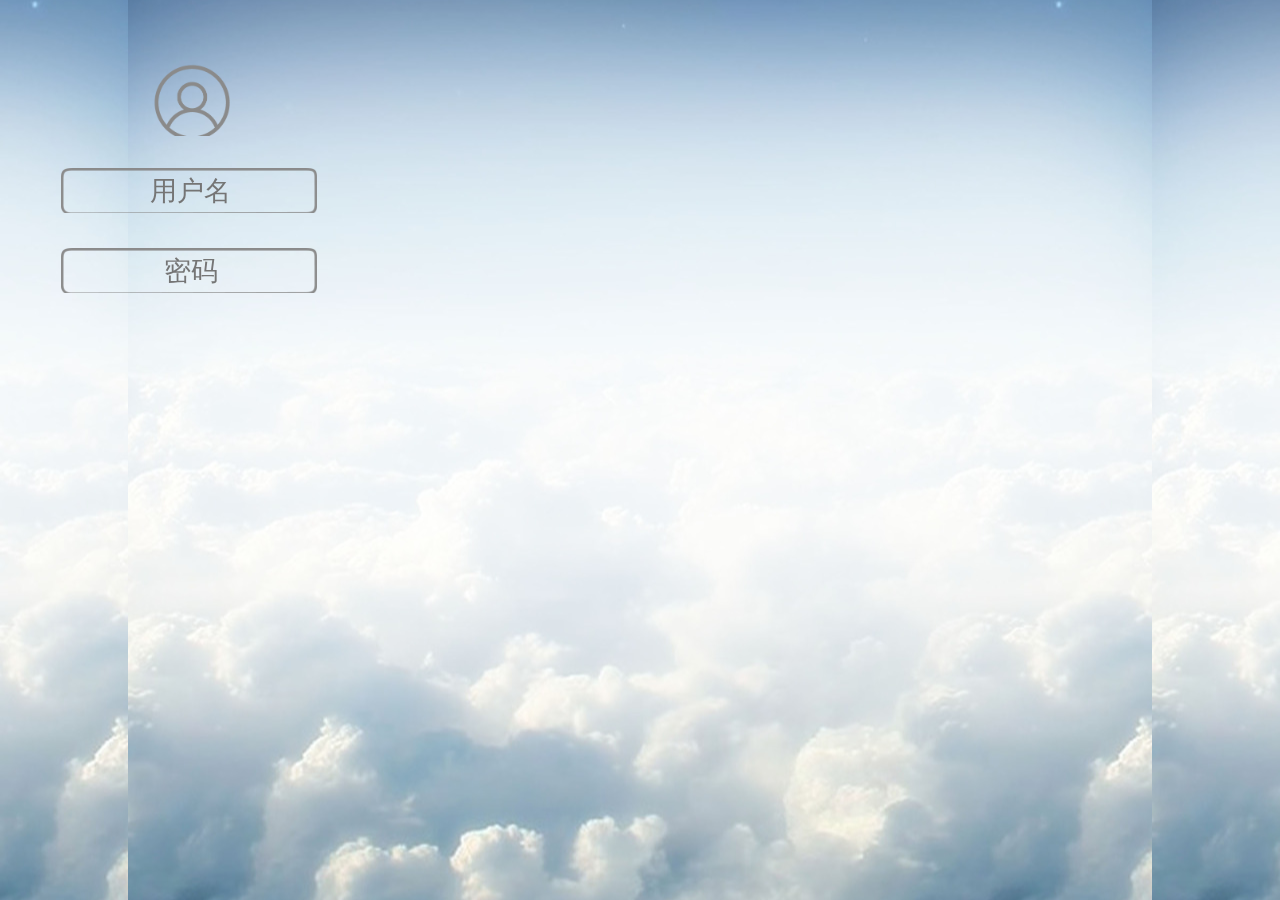
<file: login.html>
<!DOCTYPE html>
<html>

	<head>
		<meta charset="UTF-8">
		<meta http-equiv="X-UA-Compatible" content="IE=11,IE=10,IE=9,IE=8">
		<meta name="viewport" content="width=device-width, initial-scale=1.0, user-scalable=0, minimum-scale=1.0, maximum-scale=1.0">
		<meta name="apple-mobile-web-app-title" content="我的网站">
		<meta http-equiv="Cache-Control" content="no-siteapp">
		<meta name="keywords" content="" />
		<meta name="description" content=" " />
		<script src="js/jquery-1.8.3.js"></script>
		<title>用户登录</title>
		<style>
			.html body {
				-webkit-overflow-scrolling: touch;
			}
			
			.bg_cla {
				position: fixed;
				background-image: url(images/login_images/login_bg.jpg);
				background-position: center;
			}
			
			.login_cla_icon {
				position: relative;
				top: 3rem;
				z-index: 2;
				background: url(images/login_images/login_icon.png);
				height: 5rem;
				width: 5rem;
				left: 9rem;
				background-size: cover;
			}
			
			.login_input {
				position: absolute;
				background: url(images/login_images/login_input.png);
				height: 2.8rem;
				width: 16rem;
				background-size: cover;
			}
			
			.code{
				background-color: transparent;
				font-size: 1.7em;
				border: 0;
				outline: none;
				width: 100%;
				height: 100%;
				text-align: center;
			}
		</style>
	</head>

	<body class="bg_cla">
	<!--登录-->
		<div class="login_cla_icon"></div>
		<div class="login_form" style="position: relative;top: -12em;">
			<div class="login_input user" style="top: 17rem;left: 3.3rem;">
				<input  class="login_form code" placeholder="用户名" onfocus="$(this).style.borderBottomColor = "green" maxlength="13""/>
			</div>
			<div class="login_input password" style="top: 22rem;left: 3.3rem;">
				<input  class="login_form code" placeholder="密码" type="password" maxlength="13"/>
			</div>
		</div>
		<!--注册-->
		
		<!--切换登录与注册-->
		
	</body>

</html>
</file>
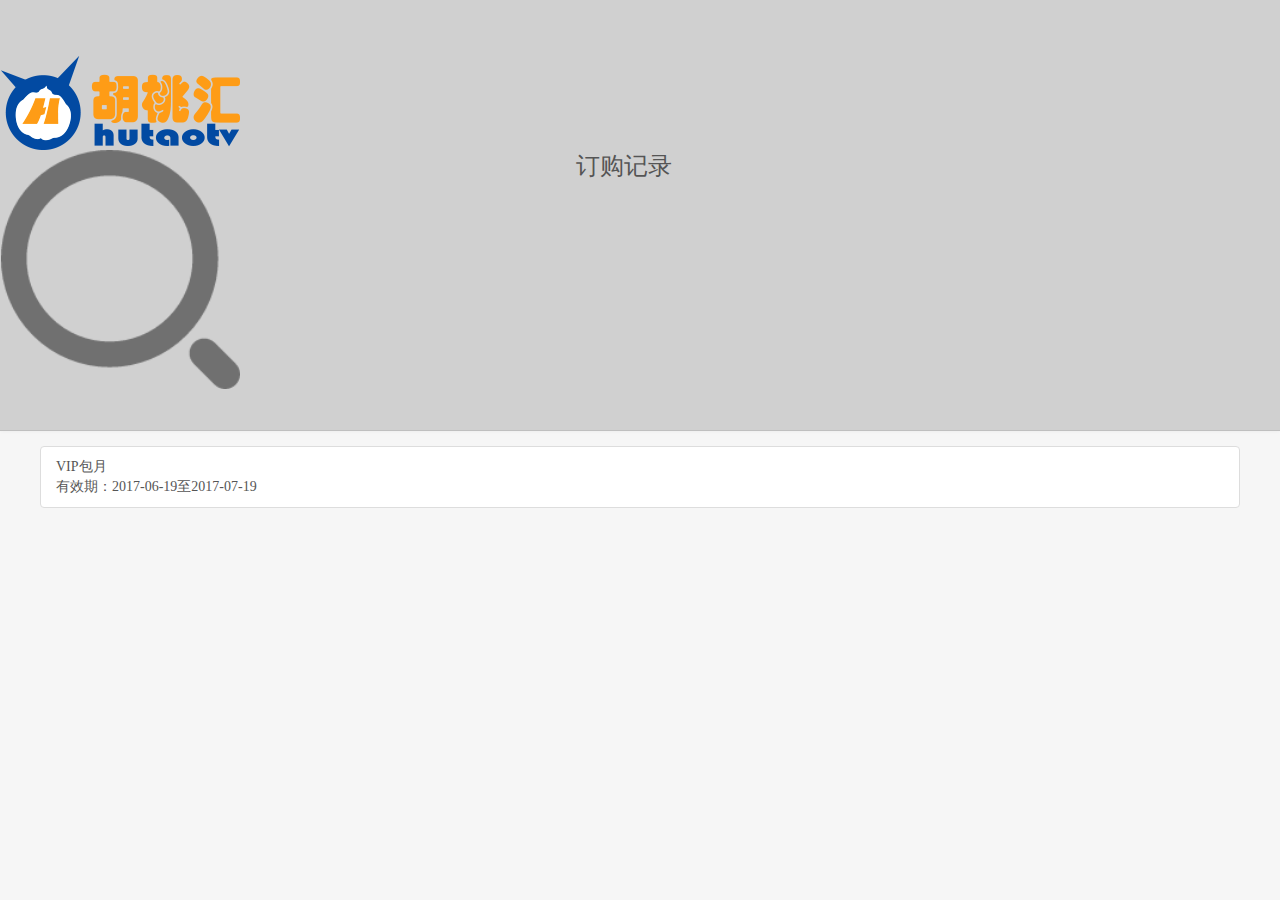
<file: orderRecord.html>
<!DOCTYPE HTML>
<html>

	<head>
		<meta charset="UTF-8">
		<link rel="dns-prefetch" href="//apps.bdimg.com">
		<meta http-equiv="X-UA-Compatible" content="IE=11,IE=10,IE=9,IE=8">
		<meta name="viewport" content="width=device-width, initial-scale=1.0, user-scalable=0, minimum-scale=1.0, maximum-scale=1.0">
		<meta name="apple-mobile-web-app-title" content="我的网站">
		<meta http-equiv="Cache-Control" content="no-siteapp">
		<meta name="keywords" content="我的网站" />
		<meta name="description" content="我的网站 " />
		<title>我的网站</title>
		<link rel='stylesheet' id='_bootstrap-css' href='skin/ecms082/css/bootstrap.min.css' type='text/css' media='all' />
		<link rel='stylesheet' id='_fontawesome-css' href='skin/ecms082/css/font-awesome.min.css' type='text/css' media='all' />
		<link rel='stylesheet' id='_main-css' href='skin/ecms082/css/main.css' type='text/css' media='all' />
		<script type='text/javascript' src='skin/ecms082/js/jquery.min.js'></script>
		<link rel="shortcut icon" href="skin/ecms082/images/favicon.ico">
		<script src="js/jquery-1.8.3.js"></script>
		<script src="js/base-loading.js"></script>
		<script src="js/config.js"></script>
		<script type="text/javascript" src="js/fakeLoader.min.js"></script>
		<link rel="stylesheet" href="css/fakeLoader.css" />
		<link rel="stylesheet" href="css/swiper.min.css">
		<!--<script src="js/jquery-1.10.1.min.js"></script>-->
		<script src="js/swiper.min.js"></script>
	</head>
	<style>
		* {
			margin: 0;
			padding: 0;
		}
		
		#topNav {
			width: 100%;
			overflow: hidden;
			font: 16px/32px hiragino sans gb, microsoft yahei, simsun;
			border-bottom: 1px solid #f8f8f8;
		}
		
		#topNav .swiper-slide {
			padding: 0 5px;
			letter-spacing: 2px;
			width: 3em;
			text-align: center;
		}
		
		#topNav .swiper-slide span {
			transition: all .3s ease;
			display: block;
			width: auto;
			display: inline-block !important;
			display: inline;
		}
		
		#topNav .active span {
			transform: scale(1.1);
			color: #D2620B;
			border-bottom: 3px solid #D2620B;
		}
		
		img {
			width: 100%;
			line-height: 0;
		}
		
		.user_info {
			position: absolute;
			font-family: "微软雅黑";
			font-size: 1.7em;
			left: 45%;
		}
	</style>

	<body class="home blog" style="width: 100%;">
		<header class="header">
			<nav class="navbar">
				<div class="navbar-header">
					<div class="logo">
						<img src="images/index/logo_icon.png" />
					</div>
					<div class="user_info">
						订购记录
					</div>
					<div class="user_icon" onclick="toggle()>                                                                                                                                                                                                                                                                                                                                                                                                                                                                                                                                                                                                                                                                                                                                                                                                                                                                                                                                                                                                                                                                                                                                                                                                                                                                                                                                                                                                                                                                  con" name="search" onclick="toggle()">
						<img src="images/index/search_icon.png" />
					</div>
				</div>
				<div class="d1" id="d1" style="display: none;">
					<form>
						<input type="text" placeholder="搜索从这里开始..." id="searchVal">
						<button type="button" onclick="gotoSearch()"></button>
					</form>
				</div>
			</nav>

		</header>
		<div class="container" id="recordData">
			<ul class="list-group">
			    <li class="list-group-item">VIP包月<br>有效期：2017-06-19至2017-07-19</li>
			    
			</ul>
		</div>
		
	<script>
		
	</script>
	</body>

</html>
</file>
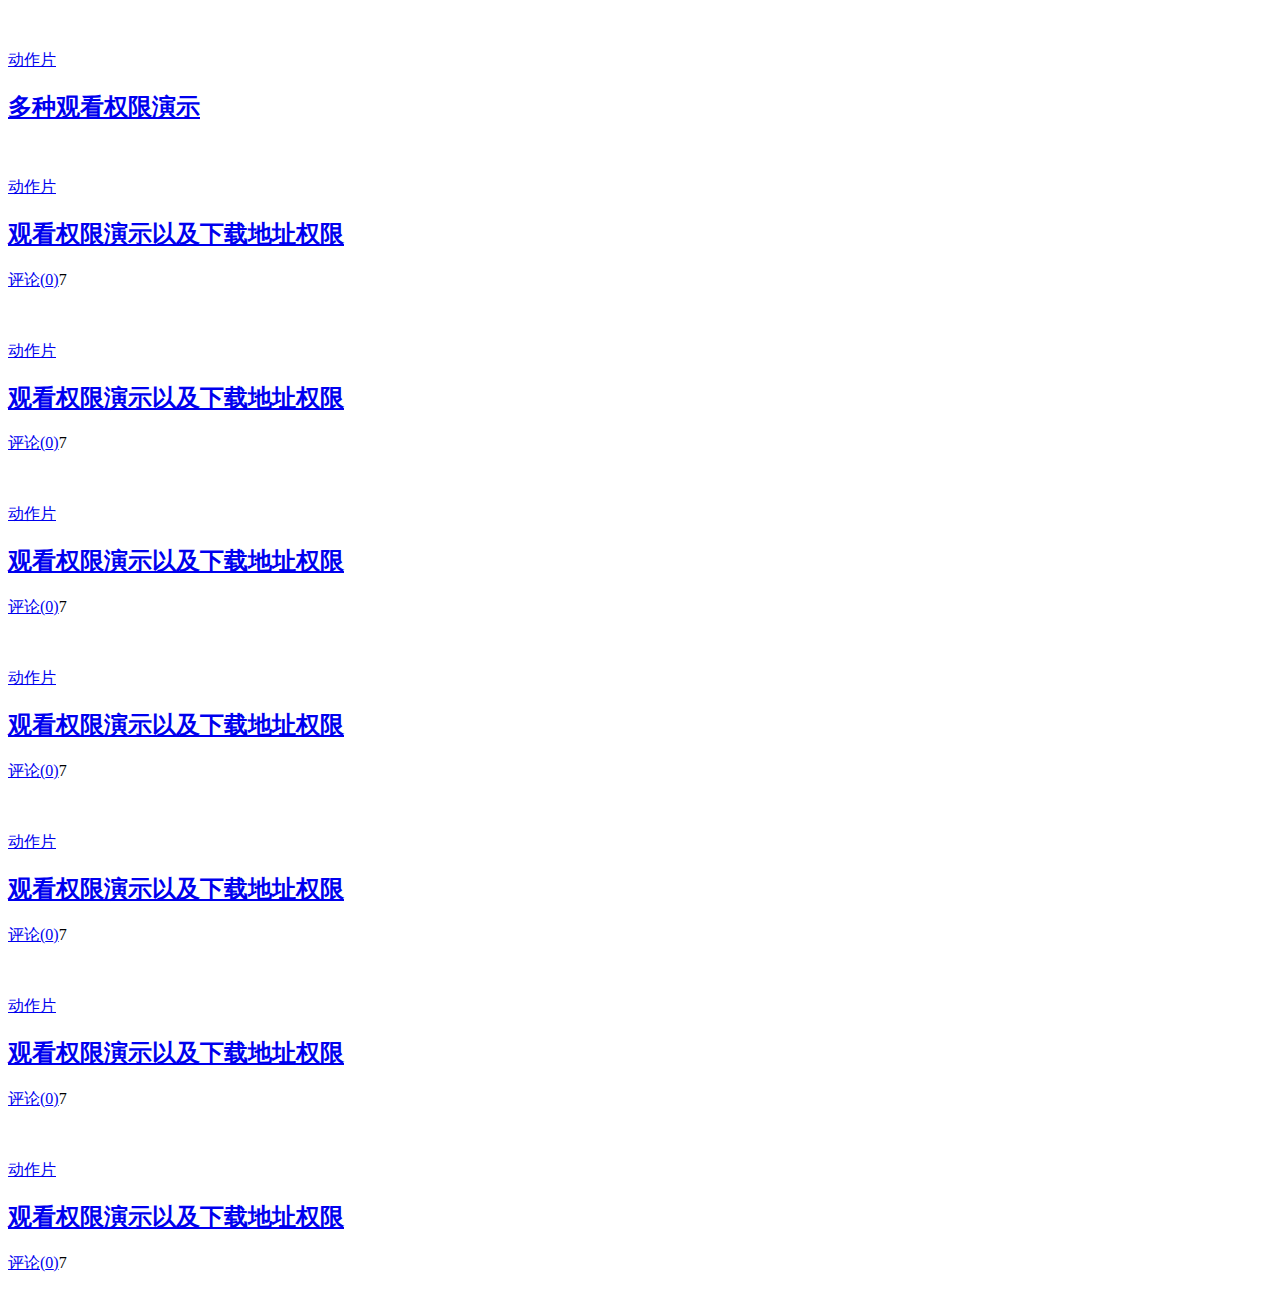
<file: save.html>
<!DOCTYPE html>
<html>
	<head>
		<meta charset="UTF-8">
		<title></title>
	</head>
	<body>
	<article class="excerpt">
						<p class="image-container">
							<a class="focus" href="vodPlay.html"><img data-src="e/data/tmp/titlepic/9b399f37f152cf5fbb8d6327712437ca.jpg" class="thumb" id="imgrow0cla0"></a>
						</p>
						<header>
							<a class="cat" href="vodPlay.html">动作片<i></i></a>
							<h2><a href="vodPlay.html" title="多种观看权限演示" id="titrow0cla0">多种观看权限演示</a></h2>
						</header>
							<!--<a class="pc" href="vodPlay.html"><i class="fa fa-comments-o"></i>评论(<span class="ds-thread-count" data-thread-key="21" data-count-type="comments">0</span>)</a><span class="pv ding"><i class="fa fa-heart"></i>14</span></p>-->
					</article>
					<article class="excerpt">
						<p class="image-container">
							<a class="focus" href="vodPlay.html"><img data-src="e/data/tmp/titlepic/ce2d03415afb6f4604ae9ee11552a4b0.jpg" class="thumb"></a>
						</p>
						<header>
							<a class="cat" href="vodPlay.html">动作片<i></i></a>
							<h2><a href="vodPlay.html" title="观看权限演示以及下载地址权限">观看权限演示以及下载地址权限</a></h2>
						</header>
							<a class="pc" href="vodPlay.html"><i class="fa fa-comments-o"></i>评论(<span class="ds-thread-count" data-thread-key="22" data-count-type="comments">0</span>)</a><span class="pv ding"><i class="fa fa-heart"></i>7</span></p>
					</article>
					<article class="excerpt">
						<p class="image-container">
							<a class="focus" href="vodPlay.html"><img data-src="e/data/tmp/titlepic/ce2d03415afb6f4604ae9ee11552a4b0.jpg" class="thumb"></a>
						</p>
						<header>
							<a class="cat" href="vodPlay.html">动作片<i></i></a>
							<h2><a href="vodPlay.html" title="观看权限演示以及下载地址权限">观看权限演示以及下载地址权限</a></h2>
						</header>
							<a class="pc" href="vodPlay.html"><i class="fa fa-comments-o"></i>评论(<span class="ds-thread-count" data-thread-key="22" data-count-type="comments">0</span>)</a><span class="pv ding"><i class="fa fa-heart"></i>7</span></p>
					</article>
					<article class="excerpt">
						<p class="image-container">
							<a class="focus" href="vodPlay.html"><img data-src="e/data/tmp/titlepic/ce2d03415afb6f4604ae9ee11552a4b0.jpg" class="thumb"></a>
						</p>
						<header>
							<a class="cat" href="vodPlay.html">动作片<i></i></a>
							<h2><a href="vodPlay.html" title="观看权限演示以及下载地址权限">观看权限演示以及下载地址权限</a></h2>
						</header>
							<a class="pc" href="vodPlay.html"><i class="fa fa-comments-o"></i>评论(<span class="ds-thread-count" data-thread-key="22" data-count-type="comments">0</span>)</a><span class="pv ding"><i class="fa fa-heart"></i>7</span></p>
					</article>
					<article class="excerpt">
						<p class="image-container">
							<a class="focus" href="vodPlay.html"><img data-src="e/data/tmp/titlepic/ce2d03415afb6f4604ae9ee11552a4b0.jpg" class="thumb"></a>
						</p>
						<header>
							<a class="cat" href="vodPlay.html">动作片<i></i></a>
							<h2><a href="vodPlay.html" title="观看权限演示以及下载地址权限">观看权限演示以及下载地址权限</a></h2>
						</header>
							<a class="pc" href="vodPlay.html"><i class="fa fa-comments-o"></i>评论(<span class="ds-thread-count" data-thread-key="22" data-count-type="comments">0</span>)</a><span class="pv ding"><i class="fa fa-heart"></i>7</span></p>
					</article>
					<article class="excerpt">
						<p class="image-container">
							<a class="focus" href="vodPlay.html"><img data-src="e/data/tmp/titlepic/ce2d03415afb6f4604ae9ee11552a4b0.jpg" class="thumb"></a>
						</p>
						<header>
							<a class="cat" href="vodPlay.html">动作片<i></i></a>
							<h2><a href="vodPlay.html" title="观看权限演示以及下载地址权限">观看权限演示以及下载地址权限</a></h2>
						</header>
							<a class="pc" href="vodPlay.html"><i class="fa fa-comments-o"></i>评论(<span class="ds-thread-count" data-thread-key="22" data-count-type="comments">0</span>)</a><span class="pv ding"><i class="fa fa-heart"></i>7</span></p>
					</article>
					<article class="excerpt">
						<p class="image-container">
							<a class="focus" href="vodPlay.html"><img data-src="e/data/tmp/titlepic/ce2d03415afb6f4604ae9ee11552a4b0.jpg" class="thumb"></a>
						</p>
						<header>
							<a class="cat" href="vodPlay.html">动作片<i></i></a>
							<h2><a href="vodPlay.html" title="观看权限演示以及下载地址权限">观看权限演示以及下载地址权限</a></h2>
						</header>
							<a class="pc" href="vodPlay.html"><i class="fa fa-comments-o"></i>评论(<span class="ds-thread-count" data-thread-key="22" data-count-type="comments">0</span>)</a><span class="pv ding"><i class="fa fa-heart"></i>7</span></p>
					</article>
					<article class="excerpt">
						<p class="image-container">
							<a class="focus" href="vodPlay.html"><img data-src="e/data/tmp/titlepic/ce2d03415afb6f4604ae9ee11552a4b0.jpg" class="thumb"></a>
						</p>
						<header>
							<a class="cat" href="vodPlay.html">动作片<i></i></a>
							<h2><a href="vodPlay.html" title="观看权限演示以及下载地址权限">观看权限演示以及下载地址权限</a></h2>
						</header>
							<a class="pc" href="vodPlay.html"><i class="fa fa-comments-o"></i>评论(<span class="ds-thread-count" data-thread-key="22" data-count-type="comments">0</span>)</a><span class="pv ding"><i class="fa fa-heart"></i>7</span></p>
					</article>
	</body>
</html>
</file>
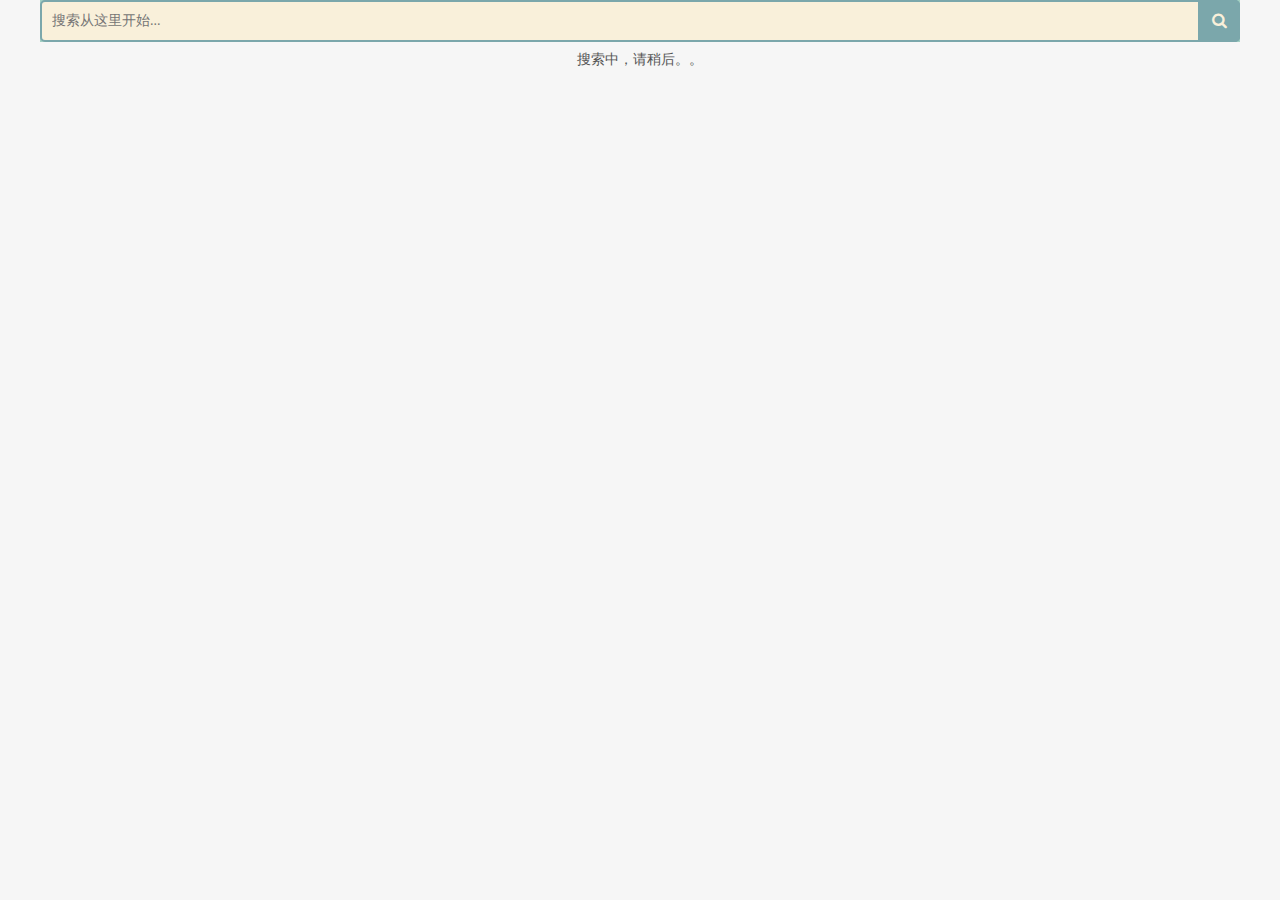
<file: search.html>
<!DOCTYPE html>
<html>

	<head>
		<meta charset="UTF-8">
		<link rel="dns-prefetch" href="//apps.bdimg.com">
		<meta http-equiv="X-UA-Compatible" content="IE=11,IE=10,IE=9,IE=8">
		<meta name="viewport" content="width=device-width, initial-scale=1.0, user-scalable=0, minimum-scale=1.0, maximum-scale=1.0">
		<!--<meta name="apple-mobile-web-app-capable" content="yes" />
		<meta name="full-screen" content="yes" />
		<meta name="x5-fullscreen" content="true" />-->
		<meta name="apple-mobile-web-app-title" content="我的网站">
		<meta http-equiv="Cache-Control" content="no-siteapp">
		<meta name="keywords" content="我的网站" />
		<meta name="description" content="我的网站 " />
		<title>我的网站</title>
		<link rel='stylesheet' id='_bootstrap-css' href='skin/ecms082/css/bootstrap.min.css?ver=1.3' type='text/css' media='all' />
		<link rel='stylesheet' id='_fontawesome-css' href='skin/ecms082/css/font-awesome.min.css?ver=1.3' type='text/css' media='all' />
		<link rel='stylesheet' id='_main-css' href='skin/ecms082/css/main.css?ver=1.3' type='text/css' media='all' />
		<script type='text/javascript' src='skin/ecms082/js/jquery.min.js?ver=1.3'></script>
		<link rel="shortcut icon" href="skin/ecms082/images/favicon.ico">
		<script src="js/jquery-1.8.3.js"></script>
		<script src="js/config.js"></script>
		<script src="js/search.js"></script>
		<title></title>
	</head>
	<style type="text/css">
		.d1 {
			background: #A3D0C3;
		}
		
		* {
			box-sizing: border-box;
		}
		
		body {
			margin: 0;
		}
		
		div.search {
			padding: 30px 0
		}
		
		form {
			position: relative;
			width: 100%;
			margin: 0 auto;
		}
		
		.d1 {
			background: #A3D0C3;
		}
		
		.d1 input {
			width: 100%;
			height: 42px;
			padding-left: 10px;
			border: 2px solid #7BA7AB;
			border-radius: 5px;
			outline: none;
			background: #F9F0DA;
			color: #9E9C9C;
		}
		
		.d1 button {
			position: absolute;
			top: 0;
			right: 0px;
			width: 42px;
			height: 42px;
			border: none;
			background: #7BA7AB;
			border-radius: 0 5px 5px 0;
			cursor: pointer;
		}
		
		.d1 button:before {
			content: "\f002";
			font-family: FontAwesome;
			font-size: 16px;
			color: #F9F0DA;
		}
	</style>

	<header>
		<div class="d1">
			<form>
				<input type="text" placeholder="搜索从这里开始..."  id="searchVal">
				<button  type="button" onclick="pushKeyWord()"></button>
			</form>
		</div>
		

	</header>

	<body class="container" id="content">
			<h5 id="warning" style="text-align: center;"></h5>
	</body>
	<script>
		window.onload = getKeyWord;
	</script>

</html>
</file>
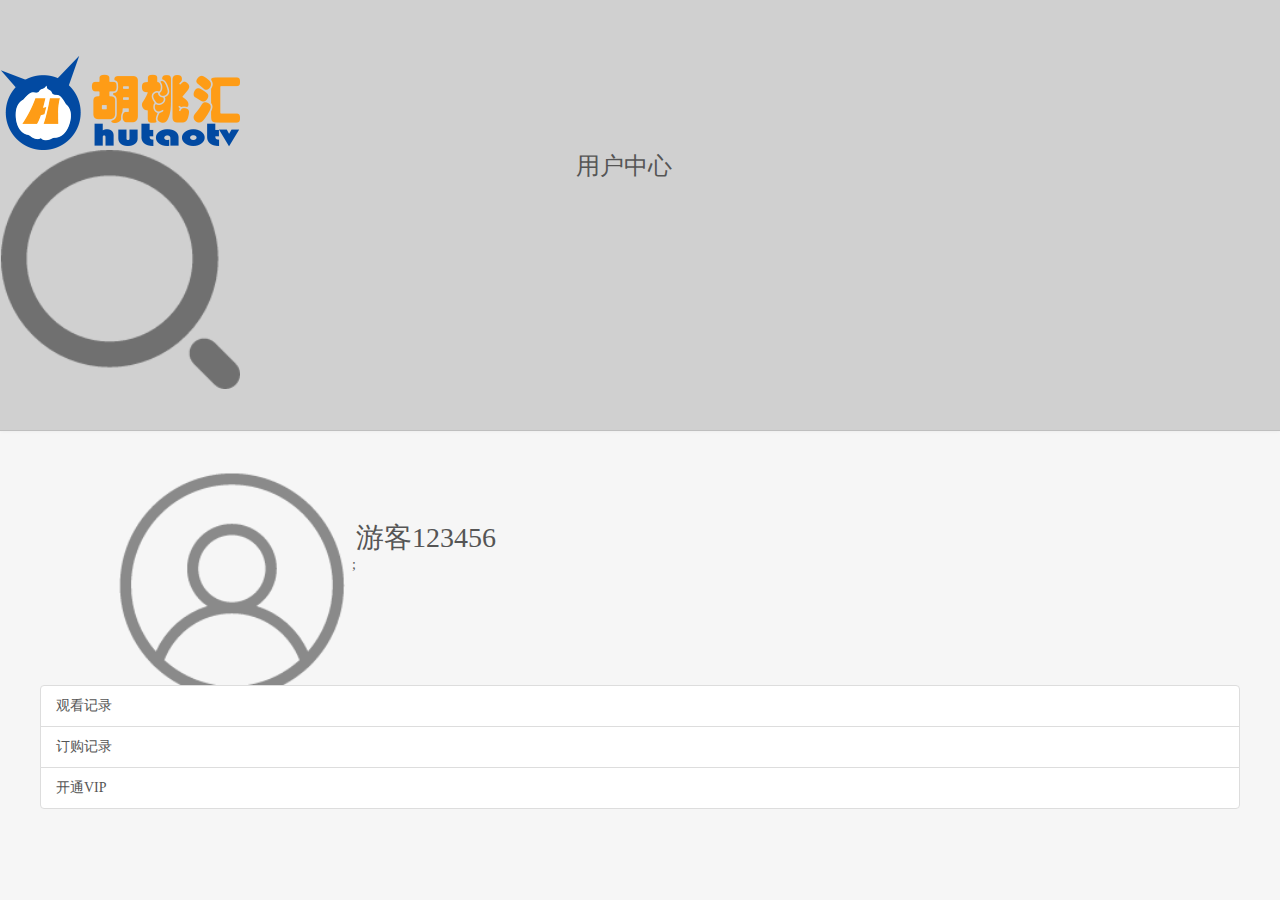
<file: userInfo.html>
<!DOCTYPE HTML>
<html>

	<head>
		<meta charset="UTF-8">
		<link rel="dns-prefetch" href="//apps.bdimg.com">
		<meta http-equiv="X-UA-Compatible" content="IE=11,IE=10,IE=9,IE=8">
		<meta name="viewport" content="width=device-width, initial-scale=1.0, user-scalable=0, minimum-scale=1.0, maximum-scale=1.0">
		<meta name="apple-mobile-web-app-title" content="我的网站">
		<meta http-equiv="Cache-Control" content="no-siteapp">
		<meta name="keywords" content="我的网站" />
		<meta name="description" content="我的网站 " />
		<title>我的网站</title>
		<link rel='stylesheet' id='_bootstrap-css' href='skin/ecms082/css/bootstrap.min.css' type='text/css' media='all' />
		<link rel='stylesheet' id='_fontawesome-css' href='skin/ecms082/css/font-awesome.min.css' type='text/css' media='all' />
		<link rel='stylesheet' id='_main-css' href='skin/ecms082/css/main.css' type='text/css' media='all' />
		<script type='text/javascript' src='skin/ecms082/js/jquery.min.js'></script>
		<link rel="shortcut icon" href="skin/ecms082/images/favicon.ico">
		<script src="js/jquery-1.8.3.js"></script>
		<script src="js/base-loading.js"></script>
		<script src="js/config.js"></script>
		<script type="text/javascript" src="js/fakeLoader.min.js"></script>
		<link rel="stylesheet" href="css/fakeLoader.css" />
		<link rel="stylesheet" href="css/swiper.min.css">
		<!--<script src="js/jquery-1.10.1.min.js"></script>-->
		<script src="js/swiper.min.js"></script>
	</head>
	<style>
		* {
			margin: 0;
			padding: 0;
		}
		
		#topNav {
			width: 100%;
			overflow: hidden;
			font: 16px/32px hiragino sans gb, microsoft yahei, simsun;
			border-bottom: 1px solid #f8f8f8;
		}
		
		#topNav .swiper-slide {
			padding: 0 5px;
			letter-spacing: 2px;
			width: 3em;
			text-align: center;
		}
		
		#topNav .swiper-slide span {
			transition: all .3s ease;
			display: block;
			width: auto;
			display: inline-block !important;
			display: inline;
		}
		
		#topNav .active span {
			transform: scale(1.1);
			color: #D2620B;
			border-bottom: 3px solid #D2620B;
		}
		
		img {
			width: 100%;
			line-height: 0;
		}
		
		
	</style>

	<body class="home blog" style="width: 100%;">
		<header class="header">
			<nav class="navbar">
				<div class="navbar-header">
					<div class="logo">
						<img src="images/index/logo_icon.png" />
					</div>
					<div class="user_info">
						用户中心
					</div>
					<div class="user_icon" name="search" onclick="toggle()">
						<img src="images/index/search_icon.png" />
					</div>
				</div>
				<div class="d1" id="d1" style="display: none;">
					<form>
						<input type="text" placeholder="搜索从这里开始..." id="searchVal">
						<button type="button" onclick="gotoSearch()"></button>
					</form>
				</div>
			</nav>

		</header>
		<div class="container"  style="sp">
			<div class="" style="width: 100%;position: relative;left: 6%;display: inline-block;">
				<img style="width: 20%;" src="images/login_images/login_icon.png" />;
				<div class="" style="display: inline-block;font-family: '微软雅黑';font-size: 2em;position: absolute;top: 30%;">
				游客123456
				</div>
			</div>
			
			
		</div>
		<div class="container">
				<ul class="list-group">
					<li class="list-group-item" id="watchRec">观看记录</li>
					<li class="list-group-item" id="orderRec">订购记录</li>
					<li class="list-group-item" >开通VIP</li>
				</ul>
			</div>
	<script>
		$("#watchRec").live('click',function(e){
			window.location = "watchRecord.html?userId=11111"
		});
		$("#orderRec").live('click',function(e){
			window.location = "orderRecord.html?userId=11111"
		})
	</script>
	</body>

</html>
</file>
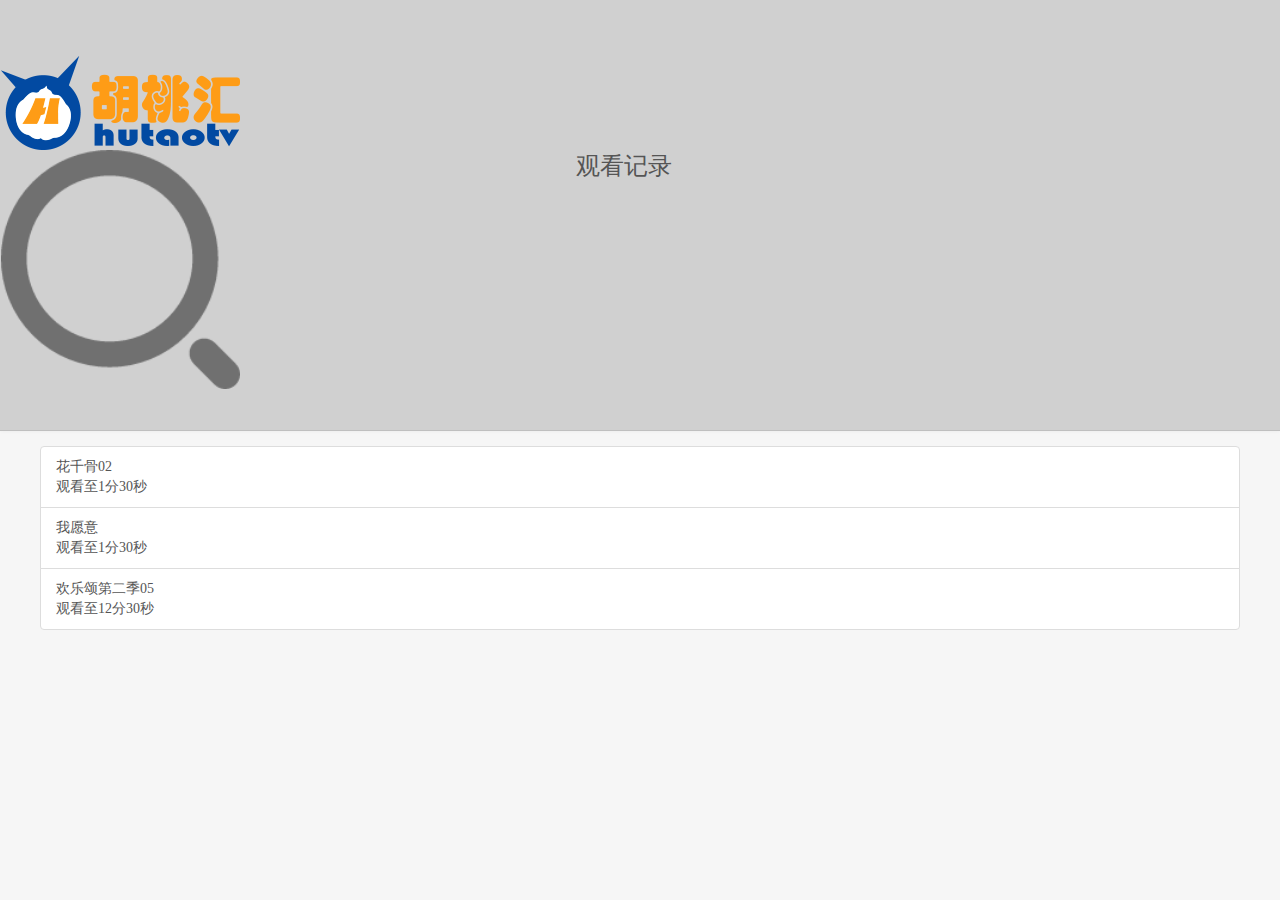
<file: watchRecord.html>
<!DOCTYPE HTML>
<html>

	<head>
		<meta charset="UTF-8">
		<link rel="dns-prefetch" href="//apps.bdimg.com">
		<meta http-equiv="X-UA-Compatible" content="IE=11,IE=10,IE=9,IE=8">
		<meta name="viewport" content="width=device-width, initial-scale=1.0, user-scalable=0, minimum-scale=1.0, maximum-scale=1.0">
		<meta name="apple-mobile-web-app-title" content="我的网站">
		<meta http-equiv="Cache-Control" content="no-siteapp">
		<meta name="keywords" content="我的网站" />
		<meta name="description" content="我的网站 " />
		<title>我的网站</title>
		<link rel='stylesheet' id='_bootstrap-css' href='skin/ecms082/css/bootstrap.min.css' type='text/css' media='all' />
		<link rel='stylesheet' id='_fontawesome-css' href='skin/ecms082/css/font-awesome.min.css' type='text/css' media='all' />
		<link rel='stylesheet' id='_main-css' href='skin/ecms082/css/main.css' type='text/css' media='all' />
		<script type='text/javascript' src='skin/ecms082/js/jquery.min.js'></script>
		<link rel="shortcut icon" href="skin/ecms082/images/favicon.ico">
		<script src="js/jquery-1.8.3.js"></script>
		<script src="js/base-loading.js"></script>
		<script src="js/config.js"></script>
		<script type="text/javascript" src="js/fakeLoader.min.js"></script>
		<link rel="stylesheet" href="css/fakeLoader.css" />
		<link rel="stylesheet" href="css/swiper.min.css">
		<!--<script src="js/jquery-1.10.1.min.js"></script>-->
		<script src="js/swiper.min.js"></script>
	</head>
	<style>
		* {
			margin: 0;
			padding: 0;
		}
		
		#topNav {
			width: 100%;
			overflow: hidden;
			font: 16px/32px hiragino sans gb, microsoft yahei, simsun;
			border-bottom: 1px solid #f8f8f8;
		}
		
		#topNav .swiper-slide {
			padding: 0 5px;
			letter-spacing: 2px;
			width: 3em;
			text-align: center;
		}
		
		#topNav .swiper-slide span {
			transition: all .3s ease;
			display: block;
			width: auto;
			display: inline-block !important;
			display: inline;
		}
		
		#topNav .active span {
			transform: scale(1.1);
			color: #D2620B;
			border-bottom: 3px solid #D2620B;
		}
		
		img {
			width: 100%;
			line-height: 0;
		}
		
		.user_info {
			position: absolute;
			font-family: "微软雅黑";
			font-size: 1.7em;
			left: 45%;
		}
	</style>

	<body class="home blog" style="width: 100%;">
		<header class="header">
			<nav class="navbar">
				<div class="navbar-header">
					<div class="logo">
						<img src="images/index/logo_icon.png" />
					</div>
					<div class="user_info">
						观看记录
					</div>
					<div class="user_icon" name="search" onclick="toggle()">
						<img src="images/index/search_icon.png" />
					</div>
				</div>
				<div class="d1" id="d1" style="display: none;">
					<form>
						<input type="text" placeholder="搜索从这里开始..." id="searchVal">
						<button type="button" onclick="gotoSearch()"></button>
					</form>
				</div>
			</nav>

		</header>
		<div class="container" id="recordData">
			<ul class="list-group">
			    <li class="list-group-item">花千骨02<br>观看至1分30秒</b></li>
			    <li class="list-group-item">我愿意<br>观看至1分30秒</li>
			    <li class="list-group-item">欢乐颂第二季05<br>观看至12分30秒</li>
			</ul>
		</div>
		
	<script>
		
	</script>
	</body>

</html>
</file>
<file: skin/ecms082/css/main.css>
body {
	font-family: 'Microsoft Yahei';
	color: #555;
}

ul,
ol,
dl,
dt,
dd {
	margin: 0;
	padding: 0
}

ul {
	list-style: none;
	-webkit-overflow-scrolling : touch
}

table {
	font-size: 12px;
}

.table>thead>tr>th,
.table>tbody>tr>th,
.table>tfoot>tr>th,
.table>thead>tr>td,
.table>tbody>tr>td,
.table>tfoot>tr>td {
	vertical-align: middle;
	padding: 10px;
	border-top-color: #eee;
}

a {
	color: #666;
}

a:hover {
	color: #45B6F7;
	text-decoration: none;
}

a:focus {
	outline: 0;
}

.thumbnail {
	border: none;
	padding: 0;
	margin: 0
}

.btn {
	border-radius: 2px;
	padding: 6px 15px;
}

.btn-xs,
.btn-group-xs>.btn {
	border-radius: 2px;
	padding: 3px 6px;
}

.btn-sm,
.btn-group-sm>.btn {
	border-radius: 2px;
	padding: 5px 12px;
}

.btn-lg,
.btn-group-lg>.btn {
	font-size: 18px;
	border-radius: 4px;
	padding: 12px 28px;
}

.btn-default {
	border-color: #ddd;
	color: #666;
}

.btn-default:hover,
.btn-default:focus,
.btn-default:active,
.btn-default.active,
.open>.dropdown-toggle.btn-default {
	border-color: #bbb;
	color: #444;
}

.btn-primary {
	background-color: #45B6F7;
	border-color: #45B6F7;
}

.btn-primary:hover,
.btn-primary:focus,
.btn-primary:active,
.btn-primary.active,
.open>.dropdown-toggle.btn-primary {
	background-color: #45B6F7;
	border-color: #45B6F7;
	opacity: 0.85;
	filter: alpha(opacity=85);
}

.btn-danger {
	background-color: #FF5E52;
	border-color: #FF5E52;
}

.btn-danger:hover,
.btn-danger:focus,
.btn-danger:active,
.btn-danger.active,
.open>.dropdown-toggle.btn-danger {
	background-color: #EF4639;
	border-color: #EF4639;
}

.label {
	border-radius: 2px;
	font-weight: normal;
	padding: 0 3px;
}

.label-primary {
	background-color: #45B6F7;
}

.modal-content {
	border-radius: 4px;
	border: none;
}

@media (min-width:768px) {
	.container {
		width: auto
	}
}

@media (min-width:992px) {
	.container {
		width: auto
	}
}

@media (min-width:1200px) {
	.container {
		width: auto
	}
}

img {
	max-width: 100%;
}

body {
	background-color: #f6f6f6;
	position: relative;
	/*margin-top: 79px;*/
}

.container {
	position: relative;
	margin: 0 auto;
	max-width: 1200px;
	padding: 0;
}

.header {
	position: relative;
	top: 0;
	left: 0;
	right: 0;
	z-index: 9;
	/*background: #fff url(../images/header_bg.png) repeat-x 0 100%;*/
	padding: 55px 0 20px;
	margin-bottom: 15px;
	border-bottom: 1px solid #EAEAEA;
	border-color: rgba(0, 0, 0, .08);
	box-shadow: 0 1px 3px rgba(0, 0, 0, .03);
	background-color: #d0d0d0;
}
@media only screen and (min-width: 760px) and (max-width: 1240px) {
	.header {
	position: relative;
	top: 0;
	left: 0;
	right: 0;
	z-index: 9;
	/*background: #fff url(../images/header_bg.png) repeat-x 0 100%;*/
	padding: 55px 0 20px;
	margin-bottom: 15px;
	border-bottom: 1px solid #EAEAEA;
	border-color: rgba(0, 0, 0, .08);
	box-shadow: 0 1px 3px rgba(0, 0, 0, .03);
	background-color: #d0d0d0;
	height: 1px;
}
.user_info {
			position: absolute;
			font-family: "微软雅黑";
			font-size: 1.7em;
			left: 45%;
			top: -30px;
		}
}
.user_info {
			position: absolute;
			font-family: "微软雅黑";
			font-size: 1.7em;
			left: 45%;
		}
.site-minicat .header,
.page-template-pagesnavs-php .header,
.page-template-pagestheme-php .header,
.page-template-pagestools-php .header,
.page-template-pagesthemes-php .header,
.category-job .header {
	box-shadow: none;
	border-bottom: none;
	margin-bottom: 0;
}

.carousel {
	margin-bottom: 15px;
}

.carousel-inner .item a {
	display: block;
	text-align: center;
}

.carousel-inner .item img {
	margin: 0 auto;
	border-radius: 4px;
	width: 95%;
}

.carousel-control {
	width: 40px;
	height: 80px;
	top: 50%;
	margin-top: -40px;
}

.carousel-control.left,
.carousel-control.right {
	background: none;
}

.carousel-control:hover {
	background-color: #000;
	opacity: .5;
	color: #fff;
}

.carousel .fa {
	font-size: 30px;
	margin-top: 62%;
}

.carousel-indicators {
	bottom: 6px;
}

#homeslider {
	margin-bottom: 15px;
}

.content-wrap {
	width: 100%;
	float: left;
}

.content {
	position: relative;
	min-height: 500px;
	margin-right: 380px;
	margin-bottom: 15px;
}

.site-layout-1 .content {
	margin-right: 0;
}

.sidebar {
	float: left;
	margin-left: -360px;
	width: 360px;
	position: relative;
}

.single .content {
	padding: 0 20px;
	background-color: #fff;
	border: 1px solid #eaeaea;
	border-radius: 4px;
}


/* logo ======================================================================================================== */

/*.logo {
	overflow: hidden;
	float: left;
	margin: 0;
}

.logo a {
	height: 32px;
	display: block;
	overflow: hidden;
	font-size: 0;
}

.logo img {
	vertical-align: top;
	max-height: 32px;
	display: block;
	margin-bottom: 32px;
}*/
 @media only screen and (min-width: 721px) and (max-width: 1240px)  {
	.logo {
    overflow: hidden;
    float: left;
    margin: 0;
    position: absolute;
    top: -40px;
    height: 132px;
    padding-left: 15px;
};
		.logo a {
		max-width: 180px;
		margin: 0 auto;
		text-align: center;
	}
	.logo img {
    vertical-align: top;
    max-height: 50px;
    display: block;
    /* top: -35px; */
    margin-bottom: 32px;
}
	}
	@media only screen and (min-width: 721px) and (max-width: 1240px) {
	.user_icon{
		padding-right: 10px;
	    text-align: center;
	    max-width: 8%;
	    position: absolute;
	    top: -29px;
	    right: 10px;
	}
	.user_icon img{
		height: 100%;
		margin: 0 auto;
		vertical-align: top;
	    max-height: 30px;
	    display: block;
	    
	}
	}
.brand {
	font-size: 14px;
	float: left;
	line-height: 14px;
	color: #bbb;
	padding-left: 12px;
	position: relative;
	top: -5px;
	border-left: 2px solid #eaeaea;
	margin-left: 1px;
	overflow: hidden;
	height: 43px;
	line-height: 23px;
}


/* site-navbar ======================================================================================================== */

.site-navbar {
	float: right;
	font-size: 18px;
	margin-top: 7px;
	margin-right: -15px;
}

.site-navbar li {
	position: relative;
	float: left;
}

.site-navbar li:hover {
	z-index: 2
}

.site-navbar a {
	display: block;
	padding: 0 15px;
	color: #666;
}

.site-navbar li:hover>a,
.site-navbar li.active a:hover,
.site-navbar a:hover {
	color: #45B6F7;
}

.site-navbar .fa {
	width: 18px;
}

.site-navbar .fa-angle-down {
	width: 11px;
}

.site-navbar .current_page_item a {
	color: #45B6F7;
}

.search-on .site-navbar li.navto-search a {
	color: #45B6F7;
}

.topbar .fa {
	width: 14px;
}

.topbar .fa-angle-down {
	width: 9px;
}

.topbar {
	position: absolute;
	top: -39px;
	left: 0;
	right: 0;
	margin-bottom: 20px;
	margin-right: -15px;
	color: #999;
}

.topbar a {
	color: #999;
}

.topbar a:hover {
	color: #45B6F7;
}

.topmenu {
	float: right;
}

.topmenu li {
	position: relative;
	float: left;
}

.topmenu li:hover {
	z-index: 2
}

.topmenu a {
	display: block;
	padding: 0 15px;
	color: #999;
}

.topmenu .red {
	color: #FF5E52;
	display: inline-block;
}

.topmenu .red:hover {
	color: #FF5E52;
	text-decoration: underline;
}

.site-nav .sub-menu {
	display: none;
	position: absolute;
	top: 100%;
	left: 0;
	background-color: #fff;
	font-size: 12px;
	padding: 6px 0;
	border: 1px solid #ddd;
	box-shadow: 0 0 10px rgba(0, 0, 0, 0.1);
	line-height: 32px;
	width: 172px;
	font-weight: bold;
	border-radius: 4px;
	white-space: nowrap;
	overflow: hidden;
	text-overflow: ellipsis;
}

.site-nav ul .sub-menu {
	left: 100%;
	top: -7px;
	border-radius: 0
}

.site-nav .sub-menu li {
	float: none;
}

.site-nav .sub-menu a:hover {
	background-color: #f6f6f6;
}

.site-nav li:hover>.sub-menu {
	display: block;
}

.site-nav li:hover .fa-angle-down {
	-webkit-transform: rotate(180deg);
	-moz-transform: rotate(180deg);
	-o-transform: rotate(180deg);
	transform: rotate(180deg);
}

.site-nav li.current-menu-item>a,
.site-nav li.current-menu-parent>a {
	color: #45B6F7;
}

.sign-info {
	font-size: 12px;
	clear: both;
	margin-top: 10px;
}

.site-search {
	background-color: #fff;
	background-color: rgba(255, 255, 255, 0.95);
	position: absolute;
	top: 0;
	left: 0;
	right: 0;
	height: 100px;
	z-index: 1;
}

.search-on .site-search {
	top: 108px;
}

.site-search-form {
	padding: 25px 20%;
	overflow: hidden;
}

.search-input {
	float: left;
	color: #999;
	border: solid 1px #ddd;
	width: 85%;
	height: 50px;
	padding: 4px 12px;
	border-right: none;
	font-size: 16px;
	border-radius: 2px 0 0 2px;
	outline: none
}

.search-input:focus {
	border-color: #45B6F7;
}

.search-btn {
	color: #fff;
	border: none;
	background: #45B6F7;
	height: 50px;
	font-size: 16px;
	padding: 0 12px;
	border-radius: 0 2px 2px 0;
	width: 15%;
}

.search-btn:hover,
.search-btn:focus {
	color: #fff;
	opacity: 0.85;
	filter: alpha(opacity=85);
}

.search-btn .fa {
	font-size: 16px;
	width: 16px;
}

.site-search-form a {
	margin-left: 20px;
	color: #999;
}

.site-search-form a:hover {
	color: #45B6F7;
}

#bdcs {
	padding: 25px 20%;
	overflow: hidden;
}

#bdcs .bdcs-search-form-input {
	float: left;
	color: #999;
	border: solid 1px #ddd;
	width: 85%;
	height: 50px;
	padding: 4px 12px;
	border-right: none;
	font-size: 16px;
	border-radius: 2px 0 0 2px;
	outline: none
}

#bdcs .bdcs-search-form-input:focus {
	border-color: #45B6F7;
}

#bdcs .bdcs-search-form-submit {
	color: #fff;
	border: none;
	background: #45B6F7;
	height: 50px;
	font-size: 16px;
	padding: 0 12px;
	border-radius: 0 2px 2px 0;
	width: 15%;
	outline: none
}

#bdcs .bdcs-search-form-submit:hover,
#bdcs .bdcs-search-form-submit:focus {
	color: #fff;
	opacity: 0.85;
	filter: alpha(opacity=85);
}

.search .site-search {
	position: relative;
	margin: -15px 0 15px;
	border-bottom: 1px solid #eaeaea;
}


/* branding ======================================================================================================== */

.branding {
	position: relative;
	z-index: 9;
	text-align: center;
	padding: 70px 20px;
}

.branding h1,
.branding h2 {
	margin: 0 0 20px;
	font-size: 33px;
}

.branding h1 .fa,
.branding h2 .fa {
	display: block;
	margin-bottom: 10px;
}

.branding .btn {
	margin: 0 10px;
}

.branding-primary {
	background-color: #45B6F7;
	color: #fff;
}

.branding-primary p {
	font-weight: bold;
	font-size: 12px;
	color: #fff;
	margin-bottom: 0;
}

.branding-primary p strong {
	color: #2C7EB3;
}

.branding-primary .btn {
	border-color: #fff;
	color: #fff;
}

.branding-primary .btn:hover {
	background-color: #fff;
	color: #45B6F7;
}

.branding-black {
	background-color: #444;
}

.branding-black h1,
.branding-black h2 {
	color: #ccc;
}

.branding-black .btn {
	border-color: #ccc;
	color: #ccc;
}

.branding-black .btn:hover {
	background-color: #ccc;
	color: #444;
}

.branding-white {
	background-color: #fff;
}

.branding-white h1 {
	color: #888;
}

.branding-sm {
	padding-top: 40px;
	padding-bottom: 40px;
}

.branding-mb {
	margin-bottom: 15px;
}


/* title ======================================================================================================== */

.title,
.pagetitle {
	margin-bottom: 10px;
	overflow: hidden;
}

.title h3,
.pagetitle h1,
.pagetitle h2 {
	font-size: 20px;
	margin: 0;
	float: left;
}

.title .more {
	float: right;
	position: relative;
	top: 5px;
}

.title .more a {
	display: inline-block;
	margin-left: 20px;
	color: #999;
}

.title .more a:hover {
	color: #45B6F7;
}

.pagetitle small {
	margin-left: 10px;
	position: relative;
	top: 2px;
	color: #999;
}

.title .pull-right {
	font-size: 12px;
	position: relative;
	bottom: -4px;
}

.title .pull-right a {
	color: #bbb;
}

.title .pull-right a:hover {
	color: #999;
}

.single .title {
	border-bottom: 1px solid #eaeaea;
	padding-bottom: 10px;
}


/* ads ======================================================================================================== */

.asb {
	position: relative;
	overflow: hidden;
	text-align: center;
}

.asb img {
	max-width: 100%;
}

.asb-large {
	margin-bottom: 30px;
}

.asb-large img {
	max-width: 100%
}

.asb-post {
	margin-bottom: 30px;
}

.asb-index,
.asb-tag,
.asb-cat,
.asb-search {
	margin-bottom: 15px;
}

.asb-post-01 {
	margin-bottom: 20px;
}

.asb-your {
	display: block;
	background-color: #FBFBFB;
	border: 2px dashed #BBB;
	color: #AAA;
	font-size: 15px;
	text-align: center;
	overflow: hidden;
	clear: both;
}

.asb-your:hover {
	border-color: #FF5E52;
	color: #FF5E52;
}

.position .fa {
	line-height: 40px;
	padding: 1px 8px;
}


/* 首页 ======================================================================================================== */

.article-Info {
	margin: 25px 0;
}

.kkk {
	line-height: 22px;
	color: #666;
	float: right;
	border: 1px solid #45B6F7;
	border-radius: 4px;
	padding: 1px 6px
}

.Infomenu {
	float: right;
}

.Infomenu li {
	position: relative;
	padding: 0px 3px;
	float: left;
	color: #999;
}

.Infomenu li:hover {
	z-index: 2
}

.Infomenu a {
	display: block;
	color: #999;
}

.category .content {
	margin-right: 0;
}

.home .content {
	margin-right: 0;
}

.excerpts {
	margin: 0;
	overflow: hidden
}

.excerpt {
	display: inline-block;
	width: 19%;
	margin-right: 1.5%;
	margin-bottom: 2.5%;
	vertical-align: top
}

.excerpt .thumbnail {
	margin-bottom: 10px;
	display: block
}

.excerpt footer {
	font-size: 12px;
	color: #aaa;
	position: relative
}

.excerpt .post-like {
	position: absolute;
	right: 0
}

.excerpt:hover {
	border: 1px solid #e50065
}


/* 红框 */

.excerpt time {
	margin: 0 10px 0 0;
	color: #aaa
}

.excerpt time.new {
	color: #44A921
}

.excerpt time.hot {
	color: #FF6B57;
	font-weight: bold
}

.excerpt time.hot .fa {
	font-weight: normal;
	margin-right: 4px;
	display: inline-block
}

.excerpt time.prev {
	color: #0AB5D3
}

a.excerpt-mn-name {
	line-height: 16px;
	color: #FF8188;
	font-size: 12px;
	float: right;
	border: 1px solid #FF8188;
	border-radius: 1px;
	padding: 1px 6px
}

a.excerpt-mn-name:hover {
	background-color: #FF6B57;
	border-color: #FF6B57;
	color: #fff
}

.image-container {
	width: 100%;
	/*padding-bottom: 45%;*/
	overflow: hidden;
	margin-bottom: 2px;
}

.image-container img {
	width: 100%
}
//搜索行
	.d1 {
			background: #A3D0C3;
		}
		
		* {
			box-sizing: border-box;
		}
		
		
		
		div.search {
			padding: 30px 0
		}
		.toTop{
			position: fixed;
		    float: right;
		    width: 33%;
		    top: 80%;
		    right: 0%;
		    display: none;
		}
		form {
			position: relative;
			width: 100%;
			margin: 0 auto;
		}
		
		.d1 {
			background: #A3D0C3;
		}
		
		.d1 input {
			width: 100%;
			height: 42px;
			padding-left: 10px;
			border: 2px solid #7BA7AB;
			border-radius: 5px;
			outline: none;
			background: #F9F0DA;
			color: #9E9C9C;
		}
		
		.d1 button {
			position: absolute;
			top: 0;
			right: 0px;
			width: 42px;
			height: 42px;
			border: none;
			background: #7BA7AB;
			border-radius: 0 5px 5px 0;
			cursor: pointer;
		}
		
		.d1 button:before {
			content: "\f002";
			font-family: FontAwesome;
			font-size: 16px;
			color: #F9F0DA;
		}
.selection{
	list-style: none;
	display: table-cell;
	padding: 10px;
	line-height: 20px;
	font-size: 18px;
	cursor: pointer;
	font-weight: 500
}
.img-icon{
	background-image: url(http://27.221.10.82:7070/poster/gitv//album//images/20161220/74/744a469820433306748fb98a9175732a.jpg);
    width: 40%;
    height: 20rem;
    margin-bottom: 5px;
    background-size: cover;
    padding-top: 1rem;
    display: inline-block;
}
.excerpt {
	border: 1px solid #eaeaea;
	padding: 10px 10px 10px 10px;
	overflow: hidden;
	background-color: #fff;
	float: left;
	margin-right: 12px;
	margin-bottom: 10px;
}

.excerpt:hover {
	background-color: #f9f9f9;
	position: relative;
	z-index: 2;
}

.excerpt header {
	margin-bottom: 10px;
}

.excerpt .cat {
	color: #fff;
	background-color: #45BCF9;
	padding: 2px 4px;
	font-size: 12px;
	display: inline-block;
	position: relative;
	top: -116px;
	margin-right: 6px;
}

.excerpt .cat:hover {
	opacity: 0.85;
	filter: alpha(opacity=85);
}

.excerpt .cat i {
	position: absolute;
	top: 50%;
	margin-top: -4px;
	right: -4px;
	display: inline-block;
	width: 0;
	height: 0;
	vertical-align: middle;
	border-left: 4px solid #45BCF9;
	border-top: 4px solid transparent;
	border-bottom: 4px solid transparent;
}

.excerpt h2 a {
	line-height: 22px;
	display: block;
	height: 24px;
	overflow: hidden
}

.excerpt h2 {
	display: inline;
	font-size: 16px;
	line-height: 20px;
	margin-top: 0;
	font-weight: bold;
}

.excerpt h2 a {
	color: #555;
}

.excerpt h2 a:hover {
	color: #45B6F7;
}

.excerpt time,
.excerpt .pv,
.excerpt .pc,
.excerpt .author {
	margin-right: 16px;
}

.excerpt .note {
	font-size: 12px;
	color: #999;
	word-wrap: break-word;
	line-height: 20px;
}

.excerpt .meta {
	color: #999;
	font-size: 12px;
	margin-bottom: 10px;
}

.excerpt .meta .fa {
	margin-right: 4px;
}

.excerpt .meta a {
	color: #999;
	text-decoration: none;
}

.excerpt .meta a:hover {
	color: #45B6F7;
}

.excerpt h2 b,
.excerpt .note b {
	color: #FF5549;
}

.excerpt .note b {
	font-weight: normal;
}

.excerpt-minic {
	border: 1px solid #eaeaea;
	padding: 20px;
	overflow: hidden;
	background-color: #fff;
	margin-bottom: 15px;
	border-radius: 4px;
}

.excerpt-minic h2 {
	font-size: 22px;
	line-height: 24px;
	margin-top: 0;
	font-weight: bold;
	margin: 0 0 15px;
}

.excerpt-minic h2 a {
	color: #555;
}

.excerpt-minic h2 a:hover {
	color: #45B6F7;
}

.excerpt-minic time,
.excerpt-minic .pv,
.excerpt-minic .pc,
.excerpt-minic .author {
	margin-right: 20px;
}

.excerpt-minic .meta {
	color: #999;
	margin-bottom: 15px;
	font-size: 12px;
	padding-bottom: 15px;
	border-bottom: 1px solid #eaeaea;
}

.excerpt-minic .meta .fa {
	margin-right: 4px;
}

.excerpt-minic .meta a {
	color: #999;
	text-decoration: underline;
}

.excerpt-minic .meta a:hover {
	color: #45B6F7;
}

.excerpt-minic .article-content p {
	text-indent: 30px;
}

.excerpt-minic .article-content p:last-child {
	margin-bottom: 0;
}

.excerpt-minic .note {
	color: #666;
	margin-bottom: 0;
	text-indent: 28px;
}

.excerpt-minic-index {
	/*margin-bottom: 20px;*/
}

.excerpt-minic-index h2 {
	font-size: 18px;
}

.excerpt-minic-index .meta {
	border-bottom: none;
	padding-bottom: 0;
}

.excerpt-minic-index .red {
	margin-left: -8px;
	color: #FF5E52;
}


/*相关文章*/

.relates {
	margin-top: 5px;
}

.relates img {
	height: 140px;
	width: 100%;
}

.relates ul li {
	/*更新解决*/
	display: inline-block;
	vertical-align: top;
	width: 25%;
	margin-bottom: -20px;
	list-style: none;
}

.relates ul li a {
	font-weight: 400;
	font-size: 14px;
	margin: 0 10px;
	overflow: hidden;
	display: block;
	/*4篇文章以上错位解决*/
	height: 202px
}

.relates li h2 {
	font-weight: normal;
	font-size: 14px;
	margin: 5px 0 0;
	height: 30px;
	overflow: hidden
}


/*注册*/

.focusbanner {
	text-align: center;
	margin-bottom: 0px;
	height: 4px;
	background-repeat: no-repeat;
	background-position: 50% 50%;
	background-color: #A9A9A9;
}

.tableMenu {
	width: 780px;
	display: inline-block;
	white-space: nowrap;
	overflow-x: scroll;
	float: left;
	overflow-y: hidden
}

.itemdiv {
	word-break: break-all;
	padding-top: 3px;
	padding-left: 10px;
	float: left;
}

.focusbanner .btn {
	margin-left: 10px;
}

.btn-user1 {
	color: #fff;
	background-color: #fff;
	border-radius: 1px;
	border-color: #fff;
}

.btn-user1:hover,
.btn-user:focus,
.btn-user:active {
	color: #333;
	background-color: #fff;
	border-color: #fff;
}


/*== 播放图标 */

.content .excerpt a.focus {
	display: block;
	-webkit-mask-image: -webkit-radial-gradient(ellipse closest-side, white, white);
}

.content .excerpt a.focus img {
	-webkit-transition: all .2s;
	-moz-transition: all .2s;
	-ms-transition: all .2s;
	transition: all .2s;
}

.content .excerpt a.focus:before {
	position: absolute;
	top: 0;
	left: 0;
	z-index: 2;
	visibility: hidden;
	width: 100%;
	height: 100%;
	background: ;
	content: '';
	opacity: 0;
	-ms-filter: "alpha(opacity=0)";
	filter: alpha(opacity=0);
}

.content .excerpt a.focus:after {
	position: absolute;
	top: 0;
	left: 0;
	z-index: 5;
	margin-top: 0;
	visibility: hidden;
	content: "";
	background-image: url('../images/icon-play-48.png');
	background-repeat: no-repeat;
	background-size: 48px 48px;
	background-position: center center;
	height: 130px;
	width: 100%;
	opacity: 0;
	-ms-filter: "alpha(opacity=0)";
	filter: alpha(opacity=0);
}

.content .excerpt a.focus:hover:before {
	visibility: visible;
	opacity: .75;
	-ms-filter: "alpha(opacity=75)";
	filter: alpha(opacity=75);
}

.content .excerpt a.focus:hover:after {
	visibility: visible;
	opacity: 1;
	-ms-filter: "alpha(opacity=100)";
	filter: alpha(opacity=100);
}

.content .excerpt a.focus:hover img {
	-webkit-transform: scale(1.08);
	-moz-transform: scale(1.08);
	transform: scale(1.08);
}


/*== article-content视频 */

.video {
	width: 100%;
	position: relative;
	padding: 0;
	background: #000;
	height: auto;
}

.video iframe,
.video object,
.video embed,
.video video {
	position: absolute;
	top: 0;
	left: 0;
	width: 100%;
	height: 100%;
}

.video {
	padding-top: 56.25%;
	/* Default ratio 16:9 */
}

.video[data-ratio="16:10"] {
	padding-top: 62.5%;
}

.video[data-ratio="4:3"] {
	padding-top: 75%;
}

.video[data-ratio="3:2"] {
	padding-top: 66.66666666666666%;
}

.video[data-ratio="1:1"] {
	padding-top: 100%;
}

.video[data-ratio="2.4:1"] {
	padding-top: 41.66666666666667%;
}

.video>div {
	display: block !important;
	width: 100% !important;
	max-width: 100% !important;
	max-height: none !important;
	min-height: 0 !important;
	height: 100% !important;
	top: 0 !important;
	left: 0 !important;
}


/* article content ======================================================================================================== */

.article-header {
	text-align: left;
	margin-bottom: 20px;
	padding: 10px 0;
	border-bottom: 1px solid #eee;
}

.article-title {
	margin-top: 0;
	font-size: 20px;
	line-height: 30px;
}

.article-title a,
.article-title a:hover {
	color: #555;
}

.article-meta {
	font-size: 12px;
	color: #999;
}

.article-meta .item {
	margin-right: 20px;
}

.article-content {
	font-size: 15px;
	line-height: 25px;
	word-wrap: break-word;
}

.article-content img {
	margin: 5px 0;
	display: block;
	max-width: 100%;
	height: auto
}

.article-content h2,
.article-content h3,
.article-content h4， .article-content h5 {
	padding: 10px 0;
	margin-bottom: 18px;
	color: #555;
	font-weight: bold;
}

.article-content h2 {
	font-size: 18px;
	font-weight: bold;
	margin: 18px 0;
	border-bottom: 1px solid #eaeaea;
}

.article-content h3 {
	font-size: 16px;
}

.article-content h4 {
	font-size: 15px;
}

.article-content h5 {
	font-size: 14px;
}

.article-content ul,
.article-content ol {
	margin: 0 0 18px 50px
}

.article-content ul {
	list-style: disc;
}

.article-content ol {
	list-style: decimal;
}

.article-content li {
	margin-bottom: 6px;
}

.article-content p {
	margin-bottom: 18px;
	word-wrap: break-word
}

.article-content pre {
	word-wrap: break-word
}

.article-content table {
	border-top: solid 1px #ddd;
	border-left: solid 1px #ddd;
	width: 100%;
	margin-bottom: 18px
}

.article-content table th {
	background-color: #f9f9f9;
	text-align: center
}

.article-content table td,
.article-content table th {
	border-bottom: solid 1px #ddd;
	border-right: solid 1px #ddd;
	padding: 5px 10px
}

.article-content .alignnone {
	margin: 0 auto;
}

.article-content .alignleft {
	float: left;
	text-align: left;
	margin-right: 10px
}

.article-content .aligncenter {
	margin: 0 auto;
	text-align: center;
	display: block;
}

.article-content .alignright {
	float: right;
	text-align: right;
	margin-left: 10px
}

.article-content .wp-caption {
	margin-bottom: 18px;
	background-color: #f6f6f6;
	padding: 10px 10px 1px;
	max-width: 100%
}

.article-content .wp-caption img {
	margin: 0 0 5px;
}

.article-content .wp-caption p {
	margin-bottom: 10px;
	text-indent: 0;
}

.article-content .wp-caption.alignnone {
	text-align: center;
}

.article-content .wp-caption:hover .wp-caption-text {
	color: #45B6F7;
}

.article-content a {
	text-decoration: underline;
	color: #45B6F7;
}

.article-content a:hover {
	color: #FF5E52;
}

.article-content pre,
.comment pre {
	margin: 20px 0;
	font: 12px/20px 'courier new';
	background: #272822;
	padding: 10px 15px;
	color: #F8F8D4;
	border: none
}

.article-content blockquote {
	margin: 30px 30px;
	padding: 15px 20px 1px;
	font-size: 16px;
	color: #999;
	border-left: 5px solid #EEE;
}

.article-content blockquote p {
	margin: 0;
	padding: 0;
	margin-bottom: 10px;
}

.p_indent .article-content p {
	text-indent: 30px;
}

.post-copyright {
	background-color: #eee;
	padding-right: 30px;
	font-size: 12px;
	padding: 3px 0;
	border-radius: 3px;
	color: #aaa;
	text-align: center;
}

.article-content .post-copyright a,
.post-copyright a:hover {
	color: #aaa;
	text-decoration: none;
}

.post-copyright:hover {
	background-color: #45B6F7;
	color: #fff;
}

.post-copyright:hover a {
	color: #fff;
}

.asb-post-footer b {
	font-weight: normal;
	color: #41C282
}

.asb-post-footer strong {
	font-weight: normal;
	color: #FD6A5E
}

.asb-post-footer a {
	text-decoration: none;
	border-bottom: solid 2px #eee;
}

.asb-post-footer a:hover {
	border-bottom-color: #1FAEFF;
}


/* article tags
 * ====================================================
*/

.article-tags {
	margin: 15px 0;
	text-align: left;
}

.article-tags a {
	display: inline-block;
	padding: 4px 7px 3px;
	margin: 0 4px 4px 0;
	color: #fff;
	font-size: 12px;
	background-color: #45B6F7;
	opacity: 0.85;
	filter: alpha(opacity=85);
}

.article-tags a:hover {
	color: #fff;
	opacity: 1;
	filter: alpha(opacity=100);
}

.tag-clouds {
	overflow: hidden;
}

.tag-clouds a {
	float: left;
	margin: 0 1% 1% 0;
	padding: 0 10px;
	line-height: 28px;
	height: 28px;
	width: 19%;
	color: #999;
	background-color: #eee;
	font-size: 12px;
	border-radius: 2px;
}

.tag-clouds a small {
	margin-left: 5px;
}

.tag-clouds a:hover {
	color: #fff;
	background-color: #4DAAE6;
}


/* article nav
 * ====================================================
*/

.article-nav {
	overflow: hidden;
	margin-bottom: 30px;
	font-size: 14px;
	color: #bbb;
}

.article-nav span {
	float: left;
	position: relative;
	width: 50%;
}

.article-nav span.article-nav-next {
	float: right;
	text-align: right
}

.article-nav span.article-nav-next::before {
	content: '';
	position: absolute;
	left: 0;
	top: 0;
	height: 100%;
	display: block;
	width: 1px;
	background-color: #eee;
}

.article-nav a {
	color: #999;
	margin-right: 10px;
	display: inline-block;
}

.article-nav span.article-nav-next a {
	margin-left: 10px;
	margin-right: 0;
}

.article-nav a:hover {
	color: #45B6F7;
}


/*  ======================================================================================================== */

.relates ul {
	list-style: disc;
	margin-left: 18px;
	color: #bbb;
	margin-bottom: 30px;
}

.relates li {
	margin-top: 12px;
}

.relates a {
	color: #777;
}

.relates a:hover {
	color: #45B6F7;
	text-decoration: underline;
}

.action-share {
	color: #666;
	position: relative;
	text-align: center;
	margin: 30px 0;
}

.bdsharebuttonbox.bdshare-button-style0-24 a {
	float: none;
	display: inline-block;
	margin: 0 2px;
	position: relative;
}

.bdsharebuttonbox.bdshare-button-style0-24 span {
	position: relative;
	*top: -3px;
	vertical-align: top;
}

.bdsharebuttonbox.bdshare-button-style0-24 .bds_count {
	margin: 0;
	color: #666;
}

.bdsharebuttonbox.bdshare-button-style0-24 a.bds_more {
	color: #666;
	font-size: 14px;
}

.fcode {
	margin-bottom: 20px;
	overflow: hidden;
	clear: both;
}


/*  ======================================================================================================== */

#respond {
	padding-bottom: 25px;
}

#respond,
#postcomments {
	position: relative;
}

.comment {
	position: relative;
}

.comment #respond {
	padding: 10px 0 15px 46px
}

.comment #commentform {
	margin-bottom: 0
}

.commentnew .comt-m {
	margin-bottom: 5px
}

.commentlist {
	padding: 0;
	list-style: none;
	margin: 0
}

.comt-avatar {
	width: 36px;
	height: 36px;
	background-color: #FFF;
	float: left;
	display: inline;
	position: relative;
	margin-top: 19px;
}

.commentnew .comt-avatar {
	margin-top: 0;
}

.comt-avatar .avatar {
	display: block;
	border-radius: 50%;
	width: 36px;
	height: 36px
}

.comt-main {
	margin-left: 46px;
	margin-right: 60px;
	color: #888;
	line-height: 22px;
	position: relative;
	font-size: 14px;
	padding: 0 0 15px;
	word-wrap: break-word;
	max-height: 300px;
	overflow: hidden;
}

.comt-main p {
	margin-top: 15px;
	margin-bottom: 0;
}

.comt-author {
	margin-right: 5px;
}

.url {
	color: #60c4fd;
}

.url:hover {
	color: #60c4fd;
	text-decoration: underline;
	opacity: 0.85;
	filter: alpha(opacity=85);
}

.comt-meta {
	font-size: 12px;
	color: #bbb;
}

.comt-meta .signin-loader {
	margin-left: 10px;
}

.comment-reply-link {
	font-size: 12px;
	color: #bbb;
	display: none
}

.comment:hover>.comt-main .comment-reply-link {
	display: inline-block;
	margin-left: 5px;
}

.comment pre {
	margin: 3px 0 5px;
	padding: 7px 10px;
	border-radius: 1px
}

.depth-1 {
	border-bottom: #eee 1px solid
}

.comment .children {
	list-style: none;
	padding: 0;
}

.comment .children .comment {
	margin: 0;
	border-top: 1px solid #eee
}

.commentlist>.comment .children {
	margin-left: 46px;
}

.comt-f {
	position: absolute;
	top: 15px;
	right: 0;
	font-size: 16px;
	color: #ccc
}

.comment:hover .comt-f {
	color: #666
}

.comt-approved {
	border-radius: 2px;
	font-size: 12px;
	background-color: #eee;
	color: #999;
	display: inline-block;
	padding: 1px 5px 0;
	margin-top: 4px;
	line-height: 20px;
	margin-left: 5px
}

.wp-smiley {
	margin-bottom: 2px
}

.sidebarfix .comt-main {
	padding: 6px 0 4px;
	line-height: 20px;
	font-size: 12px;
}

.sidebarfix .depth-1 {
	border-bottom-color: #eee;
}

.sidebarfix .comment .children .comment {
	border-top-color: #eee;
}

#comments {
	margin-bottom: 15px;
	font-size: 16px;
}

#comments b {
	font-weight: normal;
	color: #ff5e52
}

#comments .pull-right {
	font-size: 12px;
	position: relative;
	top: 5px
}

#commentform {
	margin-bottom: 5px;
}

.comt-count {
	float: right;
	color: #999;
	margin-bottom: 5px
}

.comt {
	position: relative;
	padding-left: 46px;
}

.comt-title {
	font-size: 12px;
	color: #999;
	float: left;
	margin-left: -46px;
	width: 36px;
	text-align: center;
}

.comt-title .avatar {
	height: 36px;
	width: 36px;
	border-radius: 50%;
	margin-bottom: 5px;
}

.comt-title p {
	margin-bottom: 0;
	overflow: hidden;
	text-overflow: ellipsis;
	white-space: nowrap;
}

.comt-box {
	border: 2px solid #ccd4d9;
	border-radius: 2px;
	padding: 4px 0 0 4px;
	background-color: #fff;
	position: relative;
}

.comt-ctrl {
	background-color: #fbfbfb;
	height: 36px;
	margin-left: -4px;
	border-top: solid 1px #f2f2f2;
}

#submit {
	position: absolute;
	right: -2px;
	bottom: -2px;
	background: #45B6F7;
	border: none;
	border: 2px solid;
	border-color: #45B6F7;
	border-left: none;
	border-top: none;
	padding: 0px;
	width: 100px;
	height: 38px;
	color: #fff;
	outline: 0;
	border-radius: 0 0 2px 0;
	font-size: 16px;
}

#comment {
	width: 100%;
	resize: none;
	overflow-x: hidden;
	overflow-y: auto;
	border: none;
	line-height: 22px;
	font-size: 14px;
	outline: 0;
	color: #666;
	height: 68px;
}

.hide {
	display: none;
}

.comt-tips {
	text-align: center;
	margin-right: 110px;
	line-height: 116px;
	font-size: 18px;
	color: #fff;
}

.comt-tip {
	position: absolute;
	top: -2px;
	left: -2px;
	background: #7AD071;
	right: -2px;
	z-index: 2;
	bottom: -2px;
	border-radius: 2px;
}

.comt-error {
	background: #FF5E52;
}

.comt-comterinfo {
	padding: 15px 0;
	text-align: center;
}

.comt-comterinfo ul {
	padding: 0;
	margin: 0;
	list-style: none;
	text-align: left;
	display: inline-block;
}

.comt-comterinfo li {
	margin-bottom: 5px
}

.comt-comterinfo input {
	margin-right: 10px;
	position: relative;
	*bottom: -3px;
	border: 2px solid #CCD4D9;
	border-radius: 2px;
	height: 34px;
	padding: 3px 5px;
	outline: none;
	width: 220px;
	box-shadow: none;
	*height: 20px;
}

#cancel-comment-reply-link {
	display: none;
	font-size: 12px;
	text-align: center;
	margin-top: 7px;
	color: #999;
}

#cancel-comment-reply-link:hover {
	color: #FF5E52;
}

.comment #cancel-comment-reply-link {
	display: block
}

.comment-signarea {
	background-color: #F6F6F6;
	border-radius: 7px;
	padding: 30px 20px;
	text-align: center;
	margin-bottom: 20px;
}

.comment-signarea h3 {
	margin: 0;
	padding: 0;
	margin-bottom: 15px;
	font-weight: normal;
	font-size: 18px;
}

.comment-signarea .auth {
	margin: 0 5px;
}


/* rollbar ======================================================================================================== */

.rollbar {
	position: fixed;
	right: 20px;
	bottom: 20px;
	z-index: 999;
	display: none;
}

.rollbar ul {
	margin: 0;
	padding: 0;
	list-style: none;
	width: 50px;
}

.rollbar li {
	position: relative;
	margin-top: 5px;
	text-align: center;
	opacity: .4;
	filter: alpha(opacity=40);
}

.rollbar a {
	position: relative;
	z-index: 2;
	display: block;
	height: 50px;
	border-radius: 2px;
	background-color: #666;
	color: #fff;
}

.rollbar a:hover {
	color: #fff;
}

.rollbar .fa {
	line-height: 50px;
	font-size: 34px;
}

.rollbar .fa-comments {
	font-size: 24px;
}

.rollbar li:hover,
.rollbar li:hover h6 {
	opacity: .9;
	filter: alpha(opacity=90)
}

.rollbar li:hover h6 {
	right: 100%;
}

.rollbar h6 {
	position: absolute;
	z-index: 1;
	top: 50%;
	right: -15%;
	margin: -13px 10px 0 0;
	line-height: 26px;
	font-size: 12px;
	background-color: #666;
	color: #fff;
	width: 53px;
	border-radius: 2px;
	text-align: center;
	opacity: 0;
	filter: alpha(opacity=0);
}

.rollbar h6 i {
	position: absolute;
	right: -4px;
	top: 50%;
	margin-top: -4px;
	display: inline-block;
	width: 0;
	height: 0;
	vertical-align: middle;
	border-left: 4px solid #666;
	border-top: 4px solid rgba(0, 0, 0, 0);
	border-bottom: 4px solid rgba(0, 0, 0, 0);
}


/* f404 ======================================================================================================== */

.f404 {
	text-align: center;
	margin: 100px 0
}

.f404 h1 {
	font-size: 60px;
	margin: 40px 0 20px;
}

.f404 h2 {
	font-size: 16px;
	margin-bottom: 20px;
}


/* pagination ======================================================================================================== */

.pagination {
	margin: 0;
	padding: 20px;
	text-align: center;
	font-size: 12px;
	display: block;
	clear: both;
}

.pagination ul {
	display: inline-block;
	*display: inline;
	*zoom: 1;
	margin-left: 0;
	margin-bottom: 0;
	padding: 0
}

.pagination ul>li {
	display: inline
}

.pagination ul>li>a,
.pagination ul>li>span {
	margin: 0 2px;
	float: left;
	padding: 5px 12px;
	background-color: #ddd;
	color: #666;
	border-radius: 2px;
	opacity: .88
}

.pagination ul>li>a:hover,
.pagination ul>li>a:focus {
	opacity: 1
}

.pagination ul>.active>a,
.pagination ul>.active>span {
	background-color: #45B6F7;
	color: #fff
}

.pagination ul>.active>a,
.pagination ul>.active>span {
	cursor: default
}

.pagination ul>li>span,
.pagination ul>.disabled>span,
.pagination ul>.disabled>a,
.pagination ul>.disabled>a:hover,
.pagination ul>.disabled>a:focus {
	color: #999999;
	background-color: transparent;
	cursor: default
}

.pagination-loading {
	font-size: 16px;
	text-align: center;
	color: #999;
	padding: 15px 0;
}

.pagination-loading img {
	width: 80px
}

.ias_trigger {
	margin: 15px 0 0;
}

.ias_trigger a {
	display: block;
	background-color: #e6e6e6;
	line-height: 32px;
	text-align: center;
	color: #999;
}

.ias_trigger a:hover {
	display: block;
	background-color: #ddd;
	color: #666;
}


/* pagenav ======================================================================================================== */

.pagenav {
	overflow: hidden;
	text-align: center;
	padding: 20px
}

.pagenav a,
.pagenav .current,
.pagenav .page-numbers {
	padding: 6px 12px 5px;
	color: #666;
	display: inline-block;
	border-radius: 3px;
	background-color: #eee;
	margin: 0 1px;
	font-size: 12px;
}

.pagenav .current {
	background-color: #45B6F7;
	color: #fff
}

.pagenav a:hover {
	background-color: #ccc;
	color: #444;
}


/* widget ======================================================================================================== */

.widget {
	clear: both;
	position: relative;
	margin-bottom: 15px;
	background-color: #fff;
	border-radius: 4px;
	border: 1px solid #eaeaea;
	overflow: hidden;
}

.widget h3 {
	font-size: 18px;
	color: #666;
	border-bottom: 1px solid #eaeaea;
	background-color: #fbfbfb;
	margin: 0;
	padding: 11px 15px 10px;
	/*background: url(../images/bg.png) 0 bottom repeat-x;*/
}

.widget.affix {
	position: fixed;
	width: 360px;
}

.widget .title strong {
	border-bottom-color: transparent
}

.widget .title .btn {
	position: absolute;
	top: 5px;
	right: 10px;
	font-weight: normal;
	padding: 2px 7px 1px
}

.widget-tops {
	height: 200px;
}

.widget-nav {
	background-color: #fbfbfb;
	line-height: 36px;
	height: 36px;
	border-bottom: 1px solid #eaeaea;
}

.widget-nav li {
	float: left;
	width: 25%;
	text-align: center;
	color: #999;
	border-right: 1px solid #eaeaea;
	cursor: pointer;
}

.widget-nav li.active {
	background-color: #fff;
	color: #666;
	font-weight: bold;
	cursor: default;
}


/*.widget-nav li:last-child{border: none;}*/

.widget-navcontent {
	clear: both;
	position: relative;
}

.widget-navcontent .item {
	padding: 15px;
	width: 100%;
	position: absolute;
	left: 100%;
	opacity: 0
}

.widget-navcontent .item.active {
	left: 0;
	opacity: 1
}

.widget-navcontent .item-01 li {
	margin-bottom: 12px;
	overflow: hidden;
	text-overflow: ellipsis;
	white-space: nowrap;
	font-size: 12px;
}

.widget-navcontent .item-01 time {
	float: right;
	color: #bbb;
	margin-left: 10px;
}

.widget-navcontent .item-01 li:first-child a {
	font-weight: bold;
}

.widget-navcontent .item-02 dl {
	padding: 10px 0 0 80px;
	overflow: hidden;
	margin-bottom: 20px;
}

.widget-navcontent .item-02 dt {
	float: left;
	margin-left: -70px;
}

.widget-navcontent .item-02 dd {
	padding-top: 6px;
	font-size: 16px;
}

.widget-navcontent .item-02 dd .text-muted {
	font-size: 14px;
	display: block;
	height: 20px;
	overflow: hidden;
}

.widget-navcontent .item-02 .avatar {
	border: 2px solid #e6e6e6;
	border-radius: 100px;
	width: 50px;
	height: 50px;
}

.widget-navcontent .item-02 ul {
	overflow: hidden;
	font-size: 12px;
	padding-left: 82px;
	color: #999;
}

.widget-navcontent .item-02 li {
	float: left;
	width: 50%;
	margin-bottom: 10px;
}

.widget-navcontent .item-02 p {
	text-align: center;
}

.widget-navcontent .item-02 h4 {
	text-align: center;
	font-size: 20px;
	line-height: 20px;
	margin: 25px 0;
}

.widget-navcontent .item-03 {
	text-align: center;
}

.widget-navcontent .item-03 h2 {
	font-size: 20px;
	line-height: 32px;
	margin: 10px 0;
}

.widget-navcontent .item-03 strong {
	font-weight: normal;
	color: #FF5E52;
}

.widget-navcontent .item-04 {
	text-align: center;
}

.widget-navcontent .item-04 h2 {
	font-size: 20px;
	line-height: 40px;
	margin: 20px 0;
}

.widget ul {
	*zoom: 1;
	list-style: none;
	padding: 0;
	margin: 0;
}

.widget ul ul {
	border: none;
}

.widget ul:before,
.widget ul:after {
	display: table;
	content: "";
	line-height: 0
}

.widget ul:after {
	clear: both
}

.widget-notip h3 {
	margin-bottom: 13px
}

.widget_views li,
.widget_rss li,
.widget_recent_entries li {
	border-bottom: solid 1px #eee;
	padding: 8px 15px;
	font-size: 14px;
}

.widget_links ul {
	padding: 10px 0 10px 15px;
	color: #999;
	font-size: 14px;
}

.widget_links li {
	width: 50%;
	float: left;
	padding: 0;
	border-bottom: none;
	margin-bottom: 8px;
	line-height: 22px;
	height: 22px;
	overflow: hidden;
}

.widget_links li a {
	color: #777;
	margin-right: 15px;
}

.widget_links li a:hover {
	color: #45B6F7;
}

.widget_pages ul {
	padding: 10px 15px 5px;
	overflow: hidden
}

.widget_pages li {
	float: left;
	width: 50%;
	margin-bottom: 5px;
}

.widget_recent_entries span {
	display: block;
	font-size: 12px;
	color: #999;
	margin-top: 2px;
}

.widget_ui_statistics ul {
	overflow: hidden;
	padding: 15px;
	line-height: 26px;
	color: #888;
}

.widget_ui_statistics li {
	float: left;
	width: 50%;
}

.widget_ui_statistics li strong {
	color: #555555;
}


/* widget_ui_textads ======================================================================================================== */

.widget_calendar {
	overflow: hidden;
	padding: 15px;
}

#calendar_wrap {
	margin: 0 0 10px;
}

.widget_calendar table {
	width: 100%;
	text-align: center;
}

.widget_calendar table caption {
	margin-bottom: 5px;
	font-size: 18px;
}

.widget_calendar table #prev a,
.widget_calendar table #next a {
	display: block;
	padding: 0 10px
}

.widget_calendar table #prev {
	text-align: left
}

.widget_calendar table #next {
	text-align: right
}

.widget_calendar table tbody td,
.widget_calendar table tfoot td,
.widget_calendar table thead th {
	padding: 5px 3px;
	border: 1px solid #eee;
}

.widget_calendar table thead th {
	background-color: #fbfbfb;
	text-align: center;
}

.widget_calendar table tbody td a {
	display: block;
	margin: 0 3px;
	background-color: #428BCA;
	color: #fff
}

.widget_calendar table tbody td a:hover {
	background-color: #357EBD;
}

.widget_categories {}

.widget_categories ul {
	overflow: hidden;
	padding: 15px;
	color: #999;
}

.widget_categories li .children {
	margin-top: 10px;
}

.widget_categories li {
	margin-bottom: 7px;
	list-style: disc;
	margin-left: 20px;
}

.widget_categories li a {
	color: #777;
}

.widget_categories li a:hover {
	color: #45B6F7;
}

.widget_categories li ul {
	padding: 0 0 0 15px
}

.widget_categories li li {
	float: none;
	width: auto
}

.postform {
	margin-bottom: 10px;
	border: 1px solid #ddd;
}


/* widget_ui_textads ======================================================================================================== */

.widget_nav_menu ul {
	padding: 10px 15px 5px;
	color: #999;
}

.widget_nav_menu ul li {
	margin-bottom: 7px;
	list-style: disc;
	margin-left: 20px;
}


/* widget_ui_textads ======================================================================================================== */

.widget_rss ul {
	color: #999;
}

.widget_meta ul {
	padding: 15px;
	color: #999;
}

.widget_meta ul li {
	list-style: disc;
	margin-left: 20px;
	margin-bottom: 5px;
}


/* widget_ui_textads ======================================================================================================== */

.widget_ui_asb {}

.widget_ui_asb img {
	display: block
}

.widget_ui_asb .item {
	position: relative;
	overflow: hidden
}

.widget_ui_asb .sell {
	display: block;
	border: solid 1px #d6d6d6;
	color: #999;
	text-align: center;
	height: 123px;
	line-height: 123px;
	font-weight: bold
}

.widget_ui_asb .sell:hover {
	border-color: #bbb;
	color: #777777
}


/* widget_ui_textads ======================================================================================================== */

.widget_ui_readers ul {
	padding: 10px 0 15px 15px;
}

.widget_ui_readers li {
	width: 36px;
	height: 36px;
	float: left;
	margin: 6px 6px 0 0
}

.widget_ui_readers li a {
	display: block
}

.widget_ui_readers li a,
.widget_ui_readers li a:hover {
	color: #fff
}

.widget_ui_readers li:hover {
	z-index: 20
}

.widget_ui_readers li:hover .avatar-popup {
	display: block
}

.widget_ui_readers .avatar {
	width: 100%;
	height: 100%
}


/* widget_ui_textads ======================================================================================================== */

.widget_ui_comments ul a {
	padding: 10px 15px 10px 61px;
	display: block;
	border-bottom: 1px solid #eee;
	overflow: hidden;
	position: relative;
	font-size: 12px;
	color: #999;
	line-height: 20px;
}

.widget_ui_comments ul li:last-child a {
	border-bottom: none;
}

.widget_ui_comments ul a:hover {
	color: #999;
	background-color: #fbfbfb;
}

.widget_ui_comments strong {
	color: #45B6F7;
}

.widget_ui_comments .avatar {
	float: left;
	width: 36px;
	height: 36px;
	margin: 3px 0 0 -46px;
	border-radius: 50%
}


/* widget_ui_textads ======================================================================================================== */

.widget_ui_textasb {
	border: none;
	border-radius: 0
}

.widget_ui_textasb a {
	display: block;
	padding: 0 15px 15px;
	border: 1px solid #eaeaea;
	background-color: #fff;
	font-size: 12px;
	border-radius: 4px;
}

.widget_ui_textasb a h2 {
	font-size: 20px;
	font-weight: normal;
	margin-top: 14px;
}

.widget_ui_textasb a p {
	color: #999;
	margin-bottom: 0;
}

.widget_ui_textasb a strong {
	margin: -1px 0 0 0;
	display: inline-block;
	padding: 4px 15px;
	color: #fff;
	font-size: 14px;
	font-weight: normal;
}

.widget_ui_textasb a:hover {}

.widget_ui_textasb a.style01 {
	color: #428BCA;
}

.widget_ui_textasb a.style01:hover {
	border-color: #428BCA;
}

.widget_ui_textasb a.style01 strong {
	background-color: #428BCA;
}

.widget_ui_textasb a.style02 {
	color: #FF5E52;
}

.widget_ui_textasb a.style02:hover {
	border-color: #FF5E52;
}

.widget_ui_textasb a.style02 strong {
	background-color: #FF5E52;
}

.widget_ui_textasb a.style03 {
	color: #5CB85C;
}

.widget_ui_textasb a.style03:hover {
	border-color: #5CB85C
}

.widget_ui_textasb a.style03 strong {
	background-color: #5CB85C;
}

.widget_ui_textasb a.style04 {
	color: #C35BFF;
}

.widget_ui_textasb a.style04:hover {
	border-color: #C35BFF;
}

.widget_ui_textasb a.style04 strong {
	background-color: #C35BFF;
}

.widget_ui_textasb a.style05 {
	color: #45B6F7;
}

.widget_ui_textasb a.style05:hover {
	border-color: #45B6F7;
}

.widget_ui_textasb a.style05 strong {
	background-color: #45B6F7;
}


/* widget_ui_tags ======================================================================================================== */

.widget_ui_tags .items {
	overflow: hidden;
	padding: 15px 0 12px 15px;
}

.widget_ui_tags .items a {
	color: #999;
	background-color: #f6f6f6;
	float: left;
	width: 31.3333%;
	margin: 0 1% 1% 0;
	padding: 0 8px;
	font-size: 12px;
	height: 29px;
	line-height: 29px;
	overflow: hidden;
}

.widget_ui_tags .items a:hover {
	color: #fff;
	background-color: #45B6F7;
}


/* widget_ui_posts ======================================================================================================== */

.widget_ui_posts li:last-child a {
	border-bottom: none;
}

.widget_ui_posts li a {
	padding: 10px 15px 10px 150px;
	color: #888;
	border-bottom: solid 1px #eee;
	overflow: hidden;
	position: relative;
	display: block;
	font-size: 14px
}

.widget_ui_posts li a:hover {
	background-color: #fbfbfb;
}

.widget_ui_posts li a:hover .text {
	color: #45B6F7;
}

.widget_ui_posts .text {
	display: block;
}

.widget_ui_posts .thumbnail {
	float: left;
	margin-left: -135px
}

.widget_ui_posts .thumbnail img {
	width: 125px;
	height: 75px
}

.widget_ui_posts .muted {
	margin-right: 15px;
	font-size: 12px;
	color: #bbb;
}

.widget_ui_posts .nopic li a {
	padding: 10px 15px;
}

.widget_ui_posts .nopic .text {
	margin-top: 0;
	color: #888;
}

.widget_ui_posts .nopic .text:hover {
	color: #45B6F7;
}


/* widget_meta ======================================================================================================== */

.widget_meta .widget_tit {
	margin: 0 0 10px
}

.widget_meta ul {
	line-height: 24px
}

.widget_meta ul a {
	color: #777
}

.widget_meta ul a:hover {
	color: #45B6F7
}


/* widget_archive ======================================================================================================== */

.widget_archive ul {
	padding: 15px 0 15px 15px;
	font-size: 14px;
	overflow: hidden;
	color: #999;
}

.widget_archive li {
	width: 50%;
	float: left;
	margin-bottom: 7px;
}

.widget_archive li a {
	margin-right: 15px;
}

.widget_archive select,
.widget_categories select {
	margin-top: 10px;
	width: 91%;
	margin-left: 15px;
	height: 32px;
	line-height: 32px;
	padding: 2px
}


/* tagcloud ======================================================================================================== */

.tagcloud {
	padding: 10px 10px 15px 15px;
}

.tagcloud a {
	display: inline-block;
	margin: 7px 7px 0 0;
	color: #777;
}

.tagcloud a:hover {
	color: #45B6F7;
}


/* textwidget ======================================================================================================== */

.textwidget {
	padding: 15px;
	color: #777;
}

.textwidget a {
	color: #777;
}

.textwidget a:hover {
	color: #45B6F7;
}


/*  ======================================================================================================== */

.sign {
	position: fixed;
	width: 100%;
	height: 100%;
	top: 0;
	left: 0;
	/*background-color:rgba(48,58,65,0.9);*/
	z-index: 999;
	-webkit-perspective: 500px;
	-moz-perspective: 500px;
	-ms-perspective: 500px;
	-o-perspective: 500px;
	perspective: 500px;
	-webkit-transition: all 0.3s;
	-moz-transition: all 0.3s;
	-ms-transition: all 0.3s;
	-o-transition: all 0.3s;
	transition: all 0.3s;
	opacity: 0.0;
	visibility: hidden;
	overflow: auto;
}

.sign-mask {
	position: fixed;
	width: 100%;
	height: 100%;
	top: 0;
	left: 0;
	background-color: #313B43;
	opacity: 0.90;
	filter: alpha(opacity=90);
}

.sign .container {
	background-color: #e7ebef;
	width: 400px;
	position: absolute;
	height: 420px;
	top: 0;
	left: 0;
	right: 0;
	bottom: 0;
	z-index: 9;
	margin: auto;
	-webkit-transition: all 0.3s;
	-moz-transition: all 0.3s;
	-ms-transition: all 0.3s;
	-o-transition: all 0.3s;
	transition: all 0.3s;
	-webkit-transform: rotateX(-20deg) translateZ(200px) translateY(20%);
	-moz-transform: rotateX(-20deg) translateZ(200px) translateY(20%);
	-ms-transform: rotateX(-20deg) translateZ(200px) translateY(20%);
	-o-transform: rotateX(-20deg) translateZ(200px) translateY(20%);
	transform: rotateX(-20deg) translateZ(200px) translateY(20%);
}

.sign .close-link {
	color: #fff;
	position: absolute;
	left: 100%;
	top: 0;
	padding: 22px 0;
	font-size: 18px;
	background-color: #45B6F7;
	display: block;
	opacity: 0.85;
	filter: alpha(opacity=85);
	width: 70px;
	text-align: center;
}

.sign .close-link:hover {
	color: #fff;
	opacity: 1;
	filter: alpha(opacity=100);
}

.sign form {
	padding: 0 50px;
}

.sign h3 {
	margin: 0 -50px 20px;
	background-color: #fff;
	padding: 25px 50px;
	font-size: 18px;
	color: #45B6F7;
}

.sign h3 small {
	float: right;
	cursor: pointer;
	color: #bbb;
	font-size: 14px;
	margin-top: 4px;
}

.sign h6 {
	margin-bottom: 15px;
}

.sign .sign-submit .btn {
	float: right;
}

.sign .sign-submit label {
	margin-top: 8px;
	font-weight: normal;
	font-size: 12px;
}

.sign .sign-submit label input {
	position: relative;
	top: 2px;
	margin-right: 4px;
}

.sign-tips {
	position: absolute;
	bottom: 0;
	background-color: #FD6E6E;
	left: 0;
	right: 0;
	height: 0;
	line-height: 29px;
	padding: 0 50px;
	color: #fff;
	font-size: 12px;
	overflow: hidden;
}

.sign-show .sign {
	opacity: 1.0;
	visibility: visible;
}

.sign-show .sign .container {
	-webkit-transform: rotateX(-0deg) translateZ(0) translateY(0%);
	-moz-transform: rotateX(-0deg) translateZ(0) translateY(0%);
	-ms-transform: rotateX(-0deg) translateZ(0) translateY(0%);
	-o-transform: rotateX(-0deg) translateZ(0) translateY(0%);
	transform: rotateX(-0deg) translateZ(0) translateY(0%);
}

body.sign-show {
	height: 100%;
	width: 100%;
	overflow: hidden;
}


/*  ======================================================================================================== */

.footer {
	position: relative;
	z-index: 9;
	clear: both;
	padding: 40px 30px;
	font-size: 12px;
	line-height: 12px;
	text-align: center;
	color: #CACACA;
	background: #444 url(../images/tail_bg.gif) repeat-x;
	border-top: 1px solid #eaeaea;
}


/*
.footer{
	position: relative;
	z-index: 9;
	clear: both;
	padding: 40px 30px;
	font-size: 12px;
	line-height: 12px;
	text-align: center;
	color: #999;
	background-color: #fff;
	border-top: 1px solid #eaeaea;
	
}*/

.footer a {
	color: #999;
}

.footer a:hover {
	color: #666;
}

.footer-menu {
	text-align: left;
	margin: 0 -2% 30px 0;
	padding-bottom: 30px;
	overflow: hidden;
	border-bottom: 1px solid #494949;
}

.footer-menu dl {
	width: 14.666666666%;
	margin: 0 2% 0 0;
	display: inline-block;
	vertical-align: top;
}

.footer-menu dt {
	font-size: 18px;
	font-weight: normal;
	margin-bottom: 10px;
	height: 25px;
	overflow: hidden;
	text-overflow: ellipsis;
	white-space: nowrap;
}

.footer-menu dd a {
	display: block;
	line-height: 20px;
	padding: 0 5px 0 24px;
	margin: 5px 0;
}

.footer-menu .fa-weibo,
.footer-menu .fa-tencent-weibo,
.footer-menu .fa-envelope-o,
.footer-menu .fa-rss {
	width: 12px;
	text-align: center;
}


/*  ======================================================================================================== */

.container-page {
	padding-left: 215px;
}

.container-page .article-header {
	padding: 0;
}

.container-page .content {
	margin-right: 0;
	padding: 20px;
	border: 1px solid #eaeaea;
	background-color: #fff;
	border-radius: 4px;
}

.container-no-sidebar .content {
	margin-right: 0;
	padding: 15px 30px 20px;
	border: 1px solid #eaeaea;
	background-color: #fff;
	border-radius: 4px;
}

.container-no-sidebar .article-content {
	margin-bottom: 50px;
	overflow: hidden;
}

.pageside {
	position: absolute;
	top: 0;
	left: 0;
	width: 200px;
}


/*.pagemenus{position: fixed;width: 200px;}*/

.pagemenu {
	list-style: none;
	margin: 0 0 15px;
	padding: 0;
	border: 1px solid #eaeaea;
	background-color: #fff;
	border-radius: 4px;
	overflow: hidden;
}

.pagemenu li a {
	display: block;
	padding: 12px 20px;
	font-size: 16px;
	color: #999;
	border-bottom: 1px solid #eee;
	background-color: #fff;
}

.pagemenu li a:hover {
	color: #666;
}

.pagemenu li.active a {
	color: #fff;
	background-color: #45B6F7;
	margin: 0 -1px;
}

.pagemenu li:last-child a {
	border-bottom: none;
}

.pagemenu li .glyphicon {
	font-size: 14px;
}

.pagemenu h4 {
	margin: 0;
}

.pagemenu h4 a {
	color: #666;
	background-color: #F9F9F9;
	padding-top: 15px;
	cursor: default;
	border-bottom-color: #e6e6e6;
}

.pageheader {
	overflow: hidden;
	background-color: #45B6F7;
	padding: 25px 20px;
	margin-bottom: 15px;
	color: #fff;
}

.pageheader h1 {
	font-size: 30px;
	margin: 0
}

.pageheader h1 small {
	color: #fff;
	font-size: 12px;
	margin-left: 10px;
	position: relative;
	top: -4px;
}

.pageheader .note {
	margin-top: 5px;
}

.pageheader p {
	margin-bottom: 0;
}

.pageheader .share {
	float: right;
	height: 28px;
	margin: 17px 0 0;
	color: #fff;
}

.pageheader .share a {
	width: 28px;
	height: 28px;
	background-color: #FFF;
	border: solid 2px #FFF;
	border-radius: 4px;
	opacity: .9;
	top: 0;
	display: inline-block;
	margin-right: 5px;
	margin-bottom: -8px;
	position: relative;
}

.pageheader .share .bds_count {
	border-left-color: #fff;
}

.pageheader-mini {
	padding: 15px 0 13px;
}

.pageheader-mini h1 {
	font-size: 18px;
}

.pageheader-mini .share {
	margin: -5px 0;
}


/*  ======================================================================================================== */


/*  ======================================================================================================== */

.page-template-pagesthemes-php .pageheader {
	margin-top: -15px
}

#themes .item {
	background-color: #fff;
	margin-bottom: 15px;
	padding: 20px 300px 20px 260px;
	overflow: hidden;
	border: 1px solid #eaeaea;
	border-radius: 4px;
	overflow: hidden;
}

#themes .item .focus {
	float: left;
	margin-left: -240px;
}

#themes .item .thumb {
	width: 220px;
	height: 150px;
}

#themes .item .buy {
	float: right;
	margin-right: -300px;
	width: 300px;
	text-align: center;
	border-left: 1px solid #eee;
	padding-bottom: 30px;
}

#themes .item .buy dfn {
	font-size: 24px;
	display: block;
	padding: 20px 0 10px;
	color: #000;
	font-style: normal;
	color: #FF5E52;
}

#themes .item .buy dfn small {
	font-size: 18px;
	margin-right: 2px;
}

#themes .item h2 {
	font-size: 20px;
	margin: -20px -300px 20px -260px;
	padding: 12px 20px;
	border-bottom: 1px solid #E9E9E9;
	background-color: #F9F9F9;
}

#themes .item h2 small {
	font-size: 12px;
	color: #999;
	margin-left: 20px;
}

#themes .item .desc dl {
	overflow: hidden;
	margin: 0 0 4px;
	float: left;
	padding-left: 85px;
	font-size: 12px;
}

#themes .item .desc dt {
	float: left;
	margin-left: -85px;
	text-align: right;
	width: 80px;
	background-color: #f1f1f1;
	padding: 5px 6px;
	/*display: inline-block;*/
}

#themes .item .desc dd {
	padding: 5px 0;
	color: #888;
	/*float: left;*/
	/*display: inline;*/
	margin-right: 30px;
}

#themes .item .desc dd.wd {
	width: 100px;
}


/*  ======================================================================================================== */

.plinks {
	overflow: hidden;
}

.plinks .linkcat {
	margin-bottom: 50px;
}

.plinks h2 {
	border-bottom: solid 1px #eee;
	font-size: 20px;
	padding-bottom: 5px;
}

.plinks ul {
	clear: both;
	overflow: hidden;
}

.plinks ul li {
	width: 20%;
	float: left;
}

.plinks ul li a {
	display: block;
	padding: 0 10px;
	height: 38px;
	line-height: 38px;
	overflow: hidden;
	border: 1px solid #eaeaea;
	margin: 10px 10px 0 0;
}

.plinks ul li img {
	float: left;
	width: 16px;
	height: 16px;
	margin-right: 8px;
	margin-top: 10px;
}

.plinks ul li a:hover {
	border-color: #45B6F7;
}

.readers {
	overflow: hidden;
}

.readers a {
	width: 72px;
	margin: 0 5px 25px 5px;
	float: left;
	text-align: center;
	color: #999;
	font-size: 12px;
	height: 60px;
	overflow: hidden;
	text-decoration: none;
}

.readers a:hover {
	color: #FF5E52;
}

.readers .avatar {
	border-radius: 5px;
	margin: 0 auto;
	display: block;
	margin-bottom: 5px;
	width: 36px;
	height: 36px;
}

.readers a.item-top {
	width: 31.222222%;
	margin: 0 1% 30px;
	text-align: left;
	height: 100px;
	color: #bbb;
	background-color: #f6f6f6;
	border-radius: 5px;
	padding: 10px;
}

.readers a.item-top .avatar {
	float: left;
	margin-left: 10px;
	margin-right: 10px;
}

.readers a.item-top h4 {
	color: #FF5E52;
	font-size: 16px;
}

.readers a.item-top strong {
	display: block;
	color: #666;
}

.readers a.item-top:hover {
	background-color: #f1f1f1;
}

.readers a.item-2 h4 {
	color: #7CCD38;
}

.readers a.item-3 h4 {
	color: #52BAF5;
}

.archives .item {
	overflow: hidden;
	margin-bottom: 20px;
	border-bottom: 1px solid #eee;
}

.archives h3 {
	float: left;
	margin-bottom: 10px;
	font-size: 20px;
	font-weight: normal;
	color: #F15A23;
	line-height: 20px;
	margin-top: 0;
}

.archives-list {
	padding-left: 20px;
	margin: 0 0 20px 140px;
}

.archives-list li {
	list-style: disc;
	margin-left: 20px;
	margin-bottom: 4px;
}

.archives-list time {
	width: 40px;
	display: inline-block;
}

.archives-list span {
	font-size: 12px;
	display: inline-block;
	margin-left: 10px;
}

.page .content.resetpass {
	padding: 20px;
	text-align: center;
	margin-right: 0;
	background-color: #fff;
	border: 1px solid #EAEAEA;
	border-radius: 4px;
}

.resetpass form {
	width: 300px;
	margin: 0 auto;
	text-align: left;
}

.resetpass form p {
	margin-bottom: 20px;
}

.resetpass h1 {
	font-size: 24px;
	font-weight: normal;
}

.resetpass h3 {
	color: #777;
}

.resetpass h3 .glyphicon {
	top: 4px;
}

.resetpasssteps {
	margin-bottom: 50px;
	overflow: hidden;
}

.resetpasssteps li {
	width: 33.33333%;
	float: left;
	background-color: #eee;
	color: #666;
	line-height: 33px;
	position: relative;
}

.resetpasssteps li.active {
	background-color: #45B6F7;
	color: #fff;
}

.resetpasssteps li .glyphicon {
	position: absolute;
	right: -17px;
	top: -10px;
	font-size: 46px;
	color: #fff;
	z-index: 2
}

.errtip {
	background-color: #FCEAEA;
	color: #DB5353;
	padding: 8px 15px;
	font-size: 14px;
	border: 1px solid #FC9797;
	border-radius: 5px
}

.post-linkto {
	text-align: center;
}

.prettyprint,
pre.prettyprint {
	background-color: #272822;
	border: none;
	overflow: hidden;
	padding: 10px 15px;
}

.prettyprint.linenums,
pre.prettyprint.linenums {
	-webkit-box-shadow: inset 40px 0 0 #39382E, inset 41px 0 0 #464741;
	-moz-box-shadow: inset 40px 0 0 #39382E, inset 41px 0 0 #464741;
	box-shadow: inset 40px 0 0 #39382E, inset 41px 0 0 #464741;
}

.prettyprint.linenums ol,
pre.prettyprint.linenums ol {
	margin: 0 0 0 30px;
}

.prettyprint.linenums ol li,
pre.prettyprint.linenums ol li {
	padding-left: 12px;
	color: #bebec5;
	line-height: 20px;
	margin-left: 0;
	list-style: decimal;
	margin-bottom: 0;
}

.prettyprint .com {
	color: #93a1a1;
}

.prettyprint .lit {
	color: #AE81FF;
}

.prettyprint .pun,
.prettyprint .opn,
.prettyprint .clo {
	color: #F8F8F2;
}

.prettyprint .fun {
	color: #dc322f;
}

.prettyprint .str,
.prettyprint .atv {
	color: #E6DB74;
}

.prettyprint .kwd,
.prettyprint .tag {
	color: #F92659;
}

.prettyprint .typ,
.prettyprint .atn,
.prettyprint .dec,
.prettyprint .var {
	color: #A6E22E;
}

.prettyprint .pln {
	color: #66D9EF;
}

.wp-video,
.mejs-layer,
video,
embed {
	max-width: 100%;
	margin: 0 auto 16px;
	display: block;
}

.article-paging {
	text-align: center;
	font-size: 12px;
	overflow: hidden;
	clear: both;
	padding: 20px 0;
}

.article-paging span {
	display: inline-block;
	padding: 4px 12px;
	background-color: #ccc;
	border: 1px solid #ccc;
	color: #666;
}

.article-paging a span {
	background-color: #fff;
	color: #666;
}

.article-paging a:hover span {
	border-color: #bbb;
}

.nav-fixed .header .topbar {
	display: none;
}

.nav-fixed .header {
	position: fixed;
	top: 0;
	left: 0;
	right: 0;
	padding: 15px 0;
	z-index: 99
}

.nav-fixed .site-navbar {
	margin-top: 5px;
}

.m-icon-nav {
	display: none;
}

.m-mask {
	display: none;
}

.m-navbar {
	display: none;
}

.header,
.site-navbar,
.site-search,
.m-icon-nav,
.widget-navcontent .item,
.site-nav .fa-angle-down,
.rollbar li,
.rollbar h6,
.btn,
.search-btn,
a {
	-webkit-transition: all 0.25s;
	-moz-transition: all 0.25s;
	-ms-transition: all 0.25s;
	-o-transition: all 0.25s;
	transition: all 0.25s;
}


/*  ======================================================================================================== */

@media (max-width: 1320px) {
	.menusns .sub-menu {
		right: 0;
		left: auto;
	}
}

@media (max-width: 1240px) {
	.container {
		margin: 0;
		width: 100%;
		/*white-space: nowrap;*/
	}
	.pageheader {
		padding: 15px 0;
	}
}

@media (max-width: 1024px) {
	.content {
		margin-right: 0;
	}
	.sidebar {
		display: none;
	}
	.site-search-form {
		padding: 25px 0;
	}
	.navto-nav,
	.navto-design {
		display: none;
	}
	.brand {
		display: none;
	}
	.container-page {
		padding-left: 185px;
	}
	.pageside {
		width: 170px;
	}
	.plinks ul li {
		width: 25%;
	}
	.excerpt {
		float: left;
		width: 25%;
		margin: 0;
		min-height: 80px;
		padding: 10px;
		background-image: -webkit-linear-gradient(rgba(0, 0, 0, .15) 50%, transparent 50%);
		background-size: 100% 1px;
		background-repeat: no-repeat;
		background-position: bottom
	}
}

@media (max-width: 860px) {
	.topmenu {
		display: none;
	}
	.pageheader h1 {
		font-size: 22px;
	}
	.pageheader .share {
		display: none;
	}
	.container-page {
		padding-left: 155px;
	}
	.pageside {
		width: 140px;
	}
	.pagemenu li a {
		padding: 10px 5px 10px 15px;
	}
	.tag-clouds a {
		width: 24%
	}
	.archives h3 {
		float: none;
	}
	.archives-list {
		margin-left: 0;
	}
	.plinks ul li {
		width: 33.3333333%;
	}
	.excerpt {
		float: left;
		width: 33.3333%;
		margin: 0;
		min-height: 80px;
		padding: 10px;
		background-image: -webkit-linear-gradient(rgba(0, 0, 0, .15) 50%, transparent 50%);
		background-size: 100% 1px;
		background-repeat: no-repeat;
		background-position: bottom
	}
}

@media (max-width: 720px) {
	body {
		padding-top: 77px;
	}
	.header {
		position: fixed;
		top: 0;
		left: 0;
		right: 0;
		text-align: center;
		padding: 15px 0;
		z-index: 99;
		height: 7rem;
	}
	.header .container {
		margin: 0;
	}
	.logo {
		float: left;
		text-align: center;
		max-width: 26%;
		padding-left: 16px;
	}
	.user_icon{
		float: right;
		padding-right: 10px;
		
	    text-align: center;
	    max-width: 12%;
	}
	.user_icon img{
		height: 100%;
		margin: 0 auto;
		vertical-align: top;
	    max-height: 30px;
	    display: block;
	    
	}
	@media only screen and (min-width: 760px) and (max-width: 1240px) {
		.user_icon{
		float: right;
		padding-right: 10px;
	    text-align: center;
	    max-width: 12%;
	}
	.user_icon img{
		height: 100%;
		margin: 0 auto;
		vertical-align: top;
	    max-height: 30px;
	    display: block;
	    
	}
	}
	.clearfix_new{
		position: absolute;
		display: inline-block;
		left: 28%;
		width: 50%;
		padding-top: 5px;
	}
	.placeholder{
		width: 75%;
		border-radius: 11px;
	}
	.logo a {
		max-width: 180px;
		margin: 0 auto;
		text-align: center;
	}
	.logo img {
		margin: 0 auto
	}
	
	.topbar {
		display: none;
	}
	.topbar-user {
		display: none;
	}
	.site-navbar>li[id] {
		display: none;
	}
	.m-navbar {
		margin: 0 0;
		position: fixed;
		top: 0;
		left: -70%;
		bottom: 0;
		height: 100%;
		background-color: #293038;
		text-align: left;
		padding: 0;
		line-height: 32px;
		font-size: 16px;
		width: 70%;
		z-index: 9999;
		display: block;
		overflow-y: auto;
		-webkit-transition: left 0.68s;
		-moz-transition: left 0.68s;
		-ms-transition: left 0.68s;
		-o-transition: left 0.68s;
		transition: left 0.68s;
	}
	.m-navbar li {
		float: none;
		text-align: ;
		margin-left: 0;
	}
	.m-navbar .sub-menu {
		position: relative;
		top: 0;
		box-shadow: none;
		background-color: transparent;
		border: none;
		border-radius: 0;
		width: auto;
		margin: 0 0 0 25px;
		font-size: 14px;
		padding: 0;
		font-weight: normal;
	}
	.m-navbar .fa {
		width: 18px;
		display: inline-block;
		text-align: center;
	}
	.m-navbar li a {
		display: block;
		margin: 0 20px;
		padding: 10px 10px;
		color: #eee;
		border-bottom: 1px solid #303C4A;
	}
	.m-navbar li:hover>a,
	.m-navbar li a:hover,
	.m-navbar li.current-menu-item>a,
	.m-navbar li.current-menu-parent>a {
		color: #fff;
	}
	.m-navbar .navto-search {
		display: none;
	}
	/*body{-webkit-transition-duration:500ms;}*/
	.m-icon-nav {
		display: block;
		position: absolute;
		top: -15px;
		left: 0;
		font-size: 19px;
		padding: 21px 30px 21px 15px;
		color: #999;
	}
	.m-nav-show {
		/* -webkit-transform:translate3d(70%,0px,0px); */
		position: fixed;
		top: 0;
		right: 0;
		left: 0;
		bottom: 0;
		height: 100%;
		width: 100%
	}
	.m-nav-show .m-navbar {
		left: 0;
	}
	/*.m-nav-show .header{position: absolute;}*/
	.m-nav-show .m-mask {
		display: block;
		position: fixed;
		top: 0;
		right: 0;
		left: 0;
		bottom: 0;
		background-color: rgba(0, 0, 0, 0.5);
		z-index: 999;
		overflow: hidden;
	}
	.m-nav-show .m-icon-nav {
		color: #45B6F7;
	}
	.site-search {
		top: -100px;
	}
	.site-navbar li.navto-search {
		position: absolute;
		top: -15px;
		right: 0;
		border-bottom: none;
	}
	.site-navbar li.navto-search a {
		padding: 15px 15px 15px 30px;
		color: #999999;
		border-bottom: none;
		margin: 0
	}
	.site-nav .navto-search .fa {
		display: block;
		font-size: 19px;
	}
	.search-on .site-search {
		top: 62px;
	}
	.pageheader,
	.page-template-pagesnavs-php .pageheader {
		margin-top: -15px;
	}
	.tag-clouds a {
		width: 32.3333333%
	}
	.readers a.item-top {
		float: none;
		width: auto;
		display: block;
		margin: 0 0 15px 0;
	}
	.excerpt {
		float: left;
		width: 33.3333%;
		margin: 0;
		min-height: 80px;
		padding: 10px;
		background-image: -webkit-linear-gradient(rgba(0, 0, 0, .15) 50%, transparent 50%);
		background-size: 100% 1px;
		background-repeat: no-repeat;
		background-position: bottom
	}
	.comment-signarea p {
		display: none;
	}
}

@media (max-width: 640px) {
	body {
		padding-top: 67px;
	}
	.header {
		padding: 15px 0;
		height: 62px;
	}
	.logo a {
		height: 24px;
	}
	.logo img {
		height: 100%;
	}
	.m-icon-nav {
		padding: 14px 30px 13px 15px;
		top: -10px;
	}
	.site-navbar li.navto-search a {
		padding: 18px 15px 13px 30px
	}
	.search-on .site-search {
		top: 46px;
	}
	.carousel-control {
		display: none;
	}
	.article-header {
		text-align: left;
		padding: 15px 0;
	}
	.article-title {
		font-size: 18px;
		font-weight: bold;
		margin-bottom: 5px;
		line-height: 22px;
	}
	.article-meta .item {
		margin-right: 10px;
	}
	.asb-post {
		margin-bottom: 15px;
	}
	.article-content img {
		border-radius: 5px;
	}
	.post-copyright {
		display: none;
	}
	.action-share {
		text-align: left;
	}
	.article-tags {
		text-align: left;
	}
	.rollbar {
		right: -120px;
	}
	.article-content {
		font-size: 15px;
		line-height: 24px;
	}
	.article-content p,
	.article-content h2,
	.article-content h3,
	.article-content h4 {
		margin-bottom: 15px;
	}
	.article-content h2 {
		font-size: 16px;
		font-weight: bold;
		margin: 15px -10px 15px -10px;
		line-height: 18px;
		padding-left: 10px;
		border-left: none
	}
	.article-content ul,
	.article-content ol {
		margin-left: 20px;
	}
	.content {
		min-height: 200px;
	}
	/*.pagetitle{padding: 10px 10px 6px;}*/
	.pagetitle h1 {
		font-size: 16px;
		font-weight: bold;
	}
	.excerpt {
		float: left;
		width: 50%;
		margin: 0;
		min-height: 80px;
		padding: 10px;
		background-image: -webkit-linear-gradient(rgba(0, 0, 0, .15) 50%, transparent 50%);
		background-size: 100% 1px;
		background-repeat: no-repeat;
		background-position: bottom
	}
	.excerpt .note {
		display: none;
	}
	.excerpt .cat {
		display: none;
	}
	.excerpt h2,
	.excerpt-minic h2 {
		font-size: 16px;
		line-height: 18px;
	}
	.excerpt-minic {
		padding: 10px;
	}
	.excerpt-minic-index h2 {
		font-size: 16px;
		margin-bottom: 5px;
	}
	.excerpt-minic .note {
		font-size: 12px;
		text-indent: 24px;
	}
	.pageheader,
	.page-template-pagesnavs-php .pageheader {
		margin-top: -11px;
	}
	.pageheader h1 {
		font-weight: bold;
		font-size: 18px;
	}
	.pageheader .note {
		font-size: 12px;
	}
	.container-page {
		padding-left: 110px;
	}
	.container-page .content {
		padding: 15px;
	}
	.container-page .content::after {
		display: none;
	}
	.pageside {
		width: 100px;
	}
	.pagemenu {
		margin-bottom: 5px;
	}
	.pagemenu li a {
		padding: 7px 10px;
		font-size: 14px;
		font-weight: bold;
	}
	.branding {
		padding: 30px 15px;
	}
	.branding h1,
	.branding h2 {
		font-size: 20px;
		margin-bottom: 10px;
	}
	.btn-lg {
		font-size: 14px;
		padding: 6px 15px;
	}
	.pagetitle h1,
	.pagetitle h2,
	.pagetitle h3 {
		font-size: 16px;
		font-weight: bold;
	}
	.title h3 {
		font-size: 16px;
		color: #5500FF;
		padding-left: 10px;
	}
	.des_more{
		padding: 1em;
	}
	.title .more {
		display: none;
	}
	.footer {
		padding: 30px 0 20px;
	}
	.footer nav {
		display: none;
	}
	.footer {
		padding: 15px 10px;
	}
	.footer .container {
		height: 32px;
		overflow: hidden;
		line-height: 14px;
	}
	.footer a:first-child {}
	.archives-list span {
		display: none;
	}
	.archives h3 {
		font-size: 16px;
		font-weight: bold;
	}
	.relates ul li {
		width: 50%
	}
	.relates ul li a {
		margin-right: 5px
	}
	.focusbanner {
		height: 30px;
		background-color: lightgray;
	}
	.focusbanner .container {
		padding-top: 0px;
	}
}

@media (max-width: 480px) {
	.container {
		margin: 0;
		padding-bottom: 20px
	}
	.single section.container {
		margin: 0;
	}
	.single .content {
		border: none;
		padding: 0 15px;
		border-radius: 0
	}
	.single {
		padding-top: 54px;
	}
	.article-header {
		margin-bottom: 10px;
	}
	/*#focusslide{margin: -11px -10px 10px;}*/
	/*.carousel-inner .item img{border-radius: 0}*/
	.carousel-indicators {
		bottom: 2px;
	}
	.carousel-indicators li,
	.carousel-indicators li.active {
		width: 7px;
		height: 7px;
		margin: 0 1px;
	}
	.cat-first {
		padding: 10px 10px 10px 170px;
	}
	.cat-first .thumbnail {
		margin-left: -160px;
		width: 150px;
	}
	.cat-first .note {
		display: none;
	}
	.cat-first .meta .pc {
		display: none;
	}
	.cat-first h2,
	.excerpt-minic h2 {
		font-size: 16px;
		line-height: 20px;
	}
	.cat-posts li {
		width: 50%;
	}
	.cat-posts li a {
		padding: 10px;
	}
	.cat-posts li:nth-child(1) {
		border-radius: 0
	}
	.cat-posts li:nth-child(1),
	.cat-posts li:nth-child(2) {
		border-bottom: none;
	}
	.cat-posts li:nth-child(3) {
		border-left: 1px solid #eaeaea;
		border-radius: 0 0 0 4px;
	}
	.tag-clouds a {
		width: 49%
	}
	.plinks ul li {
		width: 50%;
	}
	.page-template-pagesresetpassword-php section.container {
		margin: 0;
	}
	.page-template-pagesresetpassword-php .content {
		border: none;
		padding: 0 15px;
		border-radius: 0
	}
	.page-template-pagesresetpassword-php {
		padding-top: 44px;
	}
	.page .content.resetpass {
		padding: 15px;
	}
	.resetpasssteps {
		margin: -14px -15px 15px -15px;
	}
	.resetpasssteps li {
		font-size: 12px;
		line-height: 28px;
	}
	.resetpass form {
		width: 100%;
	}
	.resetpass h3 {
		font-size: 16px;
	}
	.sign .container {
		width: 80%
	}
	.sign .close-link {
		right: 0;
		left: auto;
	}
	.sign form {
		padding: 0 20px;
	}
	.sign h3 {
		padding: 25px 20px;
		margin: 0 -20px 20px;
	}
	.sign h3 small {
		margin-right: 80px;
	}
	.pagination ul>li {
		display: none
	}
	.pagination ul>li.prev-page,
	.pagination ul>li.next-page {
		display: inline
	}
	.pagination ul>li.next-page a {
		background-color: #45B6F7;
		color: #fff;
	}
	.input-lg {
		height: 34px;
		border-radius: 4px;
		font-size: 14px;
		padding: 10px;
	}
	.excerpt {
		float: none;
		width: 32%;
		margin: 0;
		min-height: 80px;
		padding: 10px;
		background-image: -webkit-linear-gradient(rgba(0, 0, 0, .15) 45%, transparent 50%);
		background-size: 100% 1px;
		background-repeat: no-repeat;
		background-position: bottom
	}
	.excerpt .note {
		display: none;
	}
	.excerpt .author {
		display: none;
	}
	.excerpt .pc {
		display: none;
	}
	.excerpt h2 {
		overflow: hidden;
		display: block;
		position: relative;
	}
	.excerpt h2:before {
		content: "";
		float: left;
		width: 5px;
	}
	.excerpt h2,
	.excerpt h2:before {
		height: 36px;
	}
	.excerpt h2>*:first-child {
		float: right;
		width: 100%;
		margin-left: -5px;
	}
	.relates ul li {
		width: 50%
	}
	.relates ul li a {
		margin-right: 5px
	}
	.excerpt h2:after {
		content: "\02026";
		box-sizing: content-box;
		-webkit-box-sizing: content-box;
		-moz-box-sizing: content-box;
		float: right;
		position: relative;
		top: -18px;
		left: 100%;
		width: 3em;
		margin-left: -3em;
		padding-right: 5px;
		text-align: right;
		background: -webkit-gradient(linear, left top, right top, from(rgba(255, 255, 255, 0)), to(white), color-stop(50%, white));
		background: -moz-linear-gradient(to right, rgba(255, 255, 255, 0), white 50%, white);
		background: -o-linear-gradient(to right, rgba(255, 255, 255, 0), white 50%, white);
		background: -ms-linear-gradient(to right, rgba(255, 255, 255, 0), white 50%, white);
		background: linear-gradient(to right, rgba(255, 255, 255, 0), white 50%, white);
	}
}

@media (max-width: 360px) {
	.btn-user1 {
		display: none!important;
	}
	/*隐藏找回密码*/
	.single .content {
		padding: 5px 15px;
	}
	.cat-ebox li {
		width: 100%;
		border-right: none;
	}
	.cat-ebox li:first-child {
		border-bottom: 2px solid #eaeaea;
	}
	.cat-posts li a {
		height: 170px;
	}
	.article-header {
		padding: 10px 0;
		text-align: left;
	}
	.article-meta .item:nth-child(2) {
		display: none;
	}
	.article-title {
		font-size: 16px;
	}
	.relates ul li {
		width: 100%
	}
	.relates ul li a {
		margin-right: 5px
	}
	/*.excerpt h2, .excerpt h2:before{height: 28px;}*/
	.excerpt {
		float: none;
		width: 32.5%;
		margin: 0;
		min-height: 80px;
		padding: 10px;
		background-image: -webkit-linear-gradient(rgba(0, 0, 0, .15) 50%, transparent 50%);
		background-size: 100% 1px;
		background-repeat: no-repeat;
		background-position: bottom
	}
	.excerpt h2 {
		font-size: 14px;
		line-height: 18px;
	}
	.excerpt .pc {
		display: none
	}
	.excerpt .pv {
		margin-right: 0;
	}
	.btn-lg {
		padding: 8px 20px;
		font-size: 14px;
	}
	#commentform {
		padding-left: 0;
	}
	#respond {
		overflow: hidden;
		width: 100%
	}
	.comt {
		padding-left: 0;
	}
	.comt-title {
		width: auto;
		float: none;
		margin-left: 0;
		overflow: hidden;
		margin-bottom: 10px;
	}
	.comt-avatar {
		width: 30px;
		height: 30px;
		float: left;
		margin-right: 5px;
	}
	.comt-avatar .avatar {
		width: 30px;
		height: 30px;
		border-radius: 50%;
	}
	.comt-comterinfo {
		width: 100%;
	}
	.comt-comterinfo .text-muted {
		display: none;
	}
	.comt-comterinfo input {
		width: 100%;
		margin-right: 0;
		box-shadow: none;
	}
	.comment-reply-link,
	.comt-info {
		position: relative;
		top: 0;
		display: inline-block;
		margin-left: 10px;
	}
	.comt-main {
		margin-right: 0;
		margin-left: 40px;
	}
	.comt-f {
		display: none;
	}
	.commentlist>.comment .children {
		margin-left: 0;
	}
	.commentlist>.comment.depth-1>.children {
		margin-left: 46px;
	}
	.comt-author {
		display: inline-block;
	}
	.branding {
		padding: 30px 10px;
	}
	.branding h1,
	.branding h2 {
		font-size: 16px;
		font-weight: bold;
		margin-bottom: 10px;
	}
	.branding p {
		font-weight: normal
	}
	.tag-clouds a {
		width: 99%
	}
	.plinks ul li {
		width: 100%;
	}
}

#navs {
	color: #aaa;
}

#navs h2 {
	font-size: 20px;
	font-weight: normal;
	color: #fff;
	padding: 10px;
	background-color: #45B6F7;
	margin: 0
}

#navs .item {
	overflow: hidden;
	margin: 20px 0 30px;
}

#navs .item h2 {
	width: 140px;
	padding: 11px 15px;
	margin: 0;
	font-size: 18px;
}

#navs .item ul {
	margin-right: -1%;
}

#navs .item li {
	float: left;
	width: 19%;
	margin-right: 1%;
	margin-top: 1%;
	padding: 15px;
	font-size: 12px;
	height: 89px;
	overflow: hidden;
	background-color: #fff;
	border-bottom: 15px solid #fff;
}

#navs .item li a {
	margin-bottom: 5px;
	display: inline-block;
	font-size: 14px;
	font-weight: bold;
	color: #45B6F7;
	border-bottom: 2px solid transparent;
}

#navs .item li a:hover {
	color: #FD8C84;
	border-bottom-color: #FD8C84;
}

#navs .items {
	margin-left: 160px;
}

#navs nav {
	width: 140px;
	position: absolute;
	top: 0;
	left: 0;
	height: 100%;
	background-color: #45B6F7;
}

#navs nav ul {
	width: 140px;
}

#navs nav a {
	display: block;
	padding: 10px 20px;
	color: #fff;
	border-bottom: 1px solid rgba(0, 0, 0, 0.08);
}

#navs nav a:hover,
#navs nav .active a {
	color: #fff;
	font-weight: bold;
}

#navs nav ul.affix {
	position: fixed;
	top: 0
}

#navs nav ul.affix-bottom {
	position: fixed;
}

.page-template-pagesnavs-php .pageheader {
	margin: 0;
}

@media (max-width:1280px) {
	#navs .items {
		margin-right: 10px;
	}
}

@media (max-width:1024px) {
	#navs .item {
		margin-top: 10px;
	}
	#navs .items {
		margin: 0;
	}
	#navs nav {
		display: none;
	}
	#navs .item li {
		width: 24%;
	}
}

@media (max-width:640px) {
	#navs .item li {
		width: 32.333333%;
	}
	#navs .item h2 {
		width: auto;
		text-align: center;
	}
}

@media (max-width:320px) {
	#navs .item li {
		width: 49%;
	}
}

.btn-whrite {
	color: #555;
	background-color: #fff;
	border-color: #fff;
}

.btn-whrite:hover,
.btn-whrite:focus,
.btn-whrite:active {
	color: #333;
	background-color: #fff;
	border-color: #fff;
}

.btn-user {
	color: #fff;
	background-color: #fff;
	border-radius: 1px;
	border-color: #fff;
}

.btn-user:hover,
.btn-user:focus,
.btn-user:active {
	color: #333;
	background-color: #fff;
	border-color: #fff;
}

.btn-login {
	color: #fff;
	background-color: #45B6F7;
	border-radius: 1px;
	border-color: #45B6F7;
}

.btn-login:hover,
.btn-login:focus,
.btn-login:active,
.btn-login.active,
.open>.dropdown-toggle.btn-login {
	color: #fff;
	background-color: #45B6F7;
	border-color: #45B6F7;
	opacity: 0.85;
	filter: alpha(opacity=85);
}

.label {
	border-radius: 2px;
	font-weight: normal;
	padding: 0 3px;
}

.label-primary {
	background-color: #45B6F7;
}

.modal-content {
	border-radius: 4px;
	border: none;
}

.yqlj {
	background-color: #FFF;
	clear: both;
	height: 116px;
	display: table;
	margin: auto;
	text-align: center;
	margin-bottom: 15px;
	border-radius: 4px;
	border: 1px solid #eaeaea
}

.yqljbt {
	line-height: 50px;
	height: 50px;
	border-bottom-width: 1px;
	border-bottom-style: solid;
	border-bottom-color: #e8e8e8;
	margin-right: auto;
	margin-left: auto;
	clear: both;
}

.yqljbt_l {
	float: left;
}

.yqljbt_l a {
	height: 18px;
	margin-left: 16px;
	border-left-width: 5px;
	border-left-style: solid;
	border-left-color: #51ADED;
	padding-left: 10px;
	color: #3e4142;
	font-size: 16px;
}

.yqljbt_r {
	float: right;
	margin-right: 30px;
	_margin-right: 15px;
}

.yqljbt_r a {
	height: 18px;
	color: #999999;
	font-size: 14px;
}

.yqljbt_r a:hover {
	color: #0081e6;
}

.yqljlb {
	float: left;
	width: 1200px;
}

.yqljlb ul {
	margin-left: 6px;
	padding-top: 8px;
	padding-bottom: 8px;
}

.yqljlb ul li {
	line-height: 30px;
	float: left;
	padding-right: 10px;
	padding-left: 10px;
}

.yqljlb ul li a {
	color: #60717e;
}

.yqljlb ul li a:hover {
	color: #0081e6;
}

@media screen and (max-width: 1024px) {
	.yqlj {
		display: none;
	}
}

a.lBtn {
	text-align: center;
	color: #fff;
	background-color: #03ccf7;
	display: inline-block;
	height: 35px;
	line-height: 35px;
	padding-left: 10px;
	padding-right: 10px;
	margin: 0 15px 15px 0;
	text-align: center;
	font-size: 14px;
	font-weight: bold;
	border-radius: 3px;
}

a.lBtn:hover {
	color: #fff;
	background-color: #ffc807;
}

.bfdz {
	margin-top: 10px;
	display: block;
	width: 100%;
}

.meihua_1 {
	display: inline-block;
	margin-top: 10px;
	padding: 5px 10px;
	background-color: #999999;
	color: #FFF;
	font-weight: bold;
	font-size: 18px;
	font-family: "Microsoft Yahei", "Helvetica Neue", Helvetica, Arial, sans-serif;
}

.meihua_2 {
	background-color: #fff;
	margin-bottom: 20px;
	box-shadow: 0 1px 2px rgba(15, 39, 65, 0.1);
	font-family: "Microsoft Yahei", "Helvetica Neue", Helvetica, Arial, sans-serif;
}

.meihua_2 .meihua_2_1 {
	height: auto;
	overflow: hidden;
	background-color: #FFF;
	border: 1px solid #DDDDDD;
	border-width: 1px 1px 1px 1px;
	padding: 20px;
}

.meihua_2 .meihua_2_1 p {
	margin: 5px auto;
}

.meihua_2 .meihua_2_1 .meihua_btn {
	background-color: #FC8A03;
	padding: 5px 14px;
	color: #FFF;
	text-decoration: none;
	display: inline-block;
	margin: 6px 4px;
	border-radius: 3px;
}

.meihua_2 .meihua_2_1 .meihua_btn i {
	margin-right: 5px
}

.meihua_2 .meihua_2_1 .meihua_btn:hover {
	background-color: #00286C
}
</file>
<file: css/fakeLoader.css>
/**********************
 *CSS Animations by:
 *http://codepen.io/vivinantony
***********************/
.spinner1 {
  width: 40px;
  height: 40px;
  position: relative;
}


.double-bounce1, .double-bounce2 {
  width: 100%;
  height: 100%;
  border-radius: 50%;
  background-color: #fff;
  opacity: 0.6;
  position: absolute;
  top: 0;
  left: 0;
  
  -webkit-animation: bounce 2.0s infinite ease-in-out;
  animation: bounce 2.0s infinite ease-in-out;
}

.double-bounce2 {
  -webkit-animation-delay: -1.0s;
  animation-delay: -1.0s;
}

@-webkit-keyframes bounce {
  0%, 100% { -webkit-transform: scale(0.0) }
  50% { -webkit-transform: scale(1.0) }
}

@keyframes bounce {
  0%, 100% { 
    transform: scale(0.0);
    -webkit-transform: scale(0.0);
  } 50% { 
    transform: scale(1.0);
    -webkit-transform: scale(1.0);
  }
}

.spinner2 {
  width: 40px;
  height: 40px;
  position: relative;
}


.container1 > div, .container2 > div, .container3 > div {
  width: 6px;
  height: 6px;
  background-color: #fff;

  border-radius: 100%;
  position: absolute;
  -webkit-animation: bouncedelay 1.2s infinite ease-in-out;
  animation: bouncedelay 1.2s infinite ease-in-out;
  /* Prevent first frame from flickering when animation starts */
  -webkit-animation-fill-mode: both;
  animation-fill-mode: both;
}

.spinner2 .spinner-container {
  position: absolute;
  width: 100%;
  height: 100%;
}

.container2 {
  -webkit-transform: rotateZ(45deg);
  transform: rotateZ(45deg);
}

.container3 {
  -webkit-transform: rotateZ(90deg);
  transform: rotateZ(90deg);
}

.circle1 { top: 0; left: 0; }
.circle2 { top: 0; right: 0; }
.circle3 { right: 0; bottom: 0; }
.circle4 { left: 0; bottom: 0; }

.container2 .circle1 {
  -webkit-animation-delay: -1.1s;
  animation-delay: -1.1s;
}

.container3 .circle1 {
  -webkit-animation-delay: -1.0s;
  animation-delay: -1.0s;
}

.container1 .circle2 {
  -webkit-animation-delay: -0.9s;
  animation-delay: -0.9s;
}

.container2 .circle2 {
  -webkit-animation-delay: -0.8s;
  animation-delay: -0.8s;
}

.container3 .circle2 {
  -webkit-animation-delay: -0.7s;
  animation-delay: -0.7s;
}

.container1 .circle3 {
  -webkit-animation-delay: -0.6s;
  animation-delay: -0.6s;
}

.container2 .circle3 {
  -webkit-animation-delay: -0.5s;
  animation-delay: -0.5s;
}

.container3 .circle3 {
  -webkit-animation-delay: -0.4s;
  animation-delay: -0.4s;
}

.container1 .circle4 {
  -webkit-animation-delay: -0.3s;
  animation-delay: -0.3s;
}

.container2 .circle4 {
  -webkit-animation-delay: -0.2s;
  animation-delay: -0.2s;
}

.container3 .circle4 {
  -webkit-animation-delay: -0.1s;
  animation-delay: -0.1s;
}

@-webkit-keyframes bouncedelay {
  0%, 80%, 100% { -webkit-transform: scale(0.0) }
  40% { -webkit-transform: scale(1.0) }
}

@keyframes bouncedelay {
  0%, 80%, 100% { 
    transform: scale(0.0);
    -webkit-transform: scale(0.0);
  } 40% { 
    transform: scale(1.0);
    -webkit-transform: scale(1.0);
  }
}

.spinner3 {
  width: 40px;
  height: 40px;
  position: relative;  
  -webkit-animation: rotate 2.0s infinite linear;
  animation: rotate 2.0s infinite linear;
}

.dot1, .dot2 {
  width: 60%;
  height: 60%;
  display: inline-block;
  position: absolute;
  top: 0;
  background-color: #fff;
  border-radius: 100%;
  
  -webkit-animation: bounce 2.0s infinite ease-in-out;
  animation: bounce 2.0s infinite ease-in-out;
}

.dot2 {
  top: auto;
  bottom: 0px;
  -webkit-animation-delay: -1.0s;
  animation-delay: -1.0s;
}

@-webkit-keyframes rotate { 100% { -webkit-transform: rotate(360deg) }}
@keyframes rotate { 100% { transform: rotate(360deg); -webkit-transform: rotate(360deg) }}

@-webkit-keyframes bounce {
  0%, 100% { -webkit-transform: scale(0.0) }
  50% { -webkit-transform: scale(1.0) }
}

@keyframes bounce {
  0%, 100% { 
    transform: scale(0.0);
    -webkit-transform: scale(0.0);
  } 50% { 
    transform: scale(1.0);
    -webkit-transform: scale(1.0);
  }
}

.spinner4 {
  width: 30px;
  height: 30px;
  background-color: #fff;
  -webkit-animation: rotateplane 1.2s infinite ease-in-out;
  animation: rotateplane 1.2s infinite ease-in-out;
}

@-webkit-keyframes rotateplane {
  0% { -webkit-transform: perspective(120px) }
  50% { -webkit-transform: perspective(120px) rotateY(180deg) }
  100% { -webkit-transform: perspective(120px) rotateY(180deg)  rotateX(180deg) }
}

@keyframes rotateplane {
  0% { 
    transform: perspective(120px) rotateX(0deg) rotateY(0deg);
    -webkit-transform: perspective(120px) rotateX(0deg) rotateY(0deg) 
  } 50% { 
    transform: perspective(120px) rotateX(-180.1deg) rotateY(0deg);
    -webkit-transform: perspective(120px) rotateX(-180.1deg) rotateY(0deg) 
  } 100% { 
    transform: perspective(120px) rotateX(-180deg) rotateY(-179.9deg);
    -webkit-transform: perspective(120px) rotateX(-180deg) rotateY(-179.9deg);
  }
}

.spinner5 {
  width: 32px;
  height: 32px;
  position: relative;
}

.cube1, .cube2 {
  background-color: #fff;
  width: 10px;
  height: 10px;
  position: absolute;
  top: 0;
  left: 0;
  
  -webkit-animation: cubemove 1.8s infinite ease-in-out;
  animation: cubemove 1.8s infinite ease-in-out;
}

.cube2 {
  -webkit-animation-delay: -0.9s;
  animation-delay: -0.9s;
}

@-webkit-keyframes cubemove {
  25% { -webkit-transform: translateX(42px) rotate(-90deg) scale(0.5) }
  50% { -webkit-transform: translateX(42px) translateY(42px) rotate(-180deg) }
  75% { -webkit-transform: translateX(0px) translateY(42px) rotate(-270deg) scale(0.5) }
  100% { -webkit-transform: rotate(-360deg) }
}

@keyframes cubemove {
  25% { 
    transform: translateX(42px) rotate(-90deg) scale(0.5);
    -webkit-transform: translateX(42px) rotate(-90deg) scale(0.5);
  } 50% { 
    transform: translateX(42px) translateY(42px) rotate(-179deg);
    -webkit-transform: translateX(42px) translateY(42px) rotate(-179deg);
  } 50.1% { 
    transform: translateX(42px) translateY(42px) rotate(-180deg);
    -webkit-transform: translateX(42px) translateY(42px) rotate(-180deg);
  } 75% { 
    transform: translateX(0px) translateY(42px) rotate(-270deg) scale(0.5);
    -webkit-transform: translateX(0px) translateY(42px) rotate(-270deg) scale(0.5);
  } 100% { 
    transform: rotate(-360deg);
    -webkit-transform: rotate(-360deg);
  }
}

.spinner6 {
  width: 50px;
  height: 30px;
  text-align: center;
}

.spinner6 > div {
  background-color: #fff;
  height: 100%;
  width: 6px;
  margin-left:2px;
  display: inline-block;
  
  -webkit-animation: stretchdelay 1.2s infinite ease-in-out;
  animation: stretchdelay 1.2s infinite ease-in-out;
}

.spinner6 .rect2 {
  -webkit-animation-delay: -1.1s;
  animation-delay: -1.1s;
}

.spinner6 .rect3 {
  -webkit-animation-delay: -1.0s;
  animation-delay: -1.0s;
}

.spinner6 .rect4 {
  -webkit-animation-delay: -0.9s;
  animation-delay: -0.9s;
}

.spinner6 .rect5 {
  -webkit-animation-delay: -0.8s;
  animation-delay: -0.8s;
}

@-webkit-keyframes stretchdelay {
  0%, 40%, 100% { -webkit-transform: scaleY(0.4) }  
  20% { -webkit-transform: scaleY(1.0) }
}

@keyframes stretchdelay {
  0%, 40%, 100% { 
    transform: scaleY(0.4);
    -webkit-transform: scaleY(0.4);
  }  20% { 
    transform: scaleY(1.0);
    -webkit-transform: scaleY(1.0);
  }
}
  .spinner7 {
      width: 90px;
      height: 30px;
      text-align: center;
    }

    .spinner7 > div {
      background-color: #fff;
      height: 15px;
      width: 15px;
      margin-left:3px;
      border-radius: 50%;
      display: inline-block;
      
      -webkit-animation: stretchdelay 0.7s infinite ease-in-out;
      animation: stretchdelay 0.7s infinite ease-in-out;
    }

    .spinner7 .circ2 {
      -webkit-animation-delay: -0.6s;
      animation-delay: -0.6s;
    }

    .spinner7 .circ3 {
      -webkit-animation-delay: -0.5s;
      animation-delay: -0.5s;
    }

    .spinner7 .circ4 {
      -webkit-animation-delay: -0.4s;
      animation-delay: -0.4s;
    }

    .spinner7 .circ5 {
      -webkit-animation-delay: -0.3s;
      animation-delay: -0.3s;
    }

    @-webkit-keyframes stretchdelay {
      0%, 40%, 100% { -webkit-transform: translateY(-10px) }  
      20% { -webkit-transform: translateY(-20px) }
    }

    @keyframes stretchdelay {
      0%, 40%, 100% { 
        transform: translateY(-10px);
        -webkit-transform: translateY(-10px);
      } 20% {
        transform: translateY(-20px);
        -webkit-transform: translateY(-20px);
      }
    }
</file>
